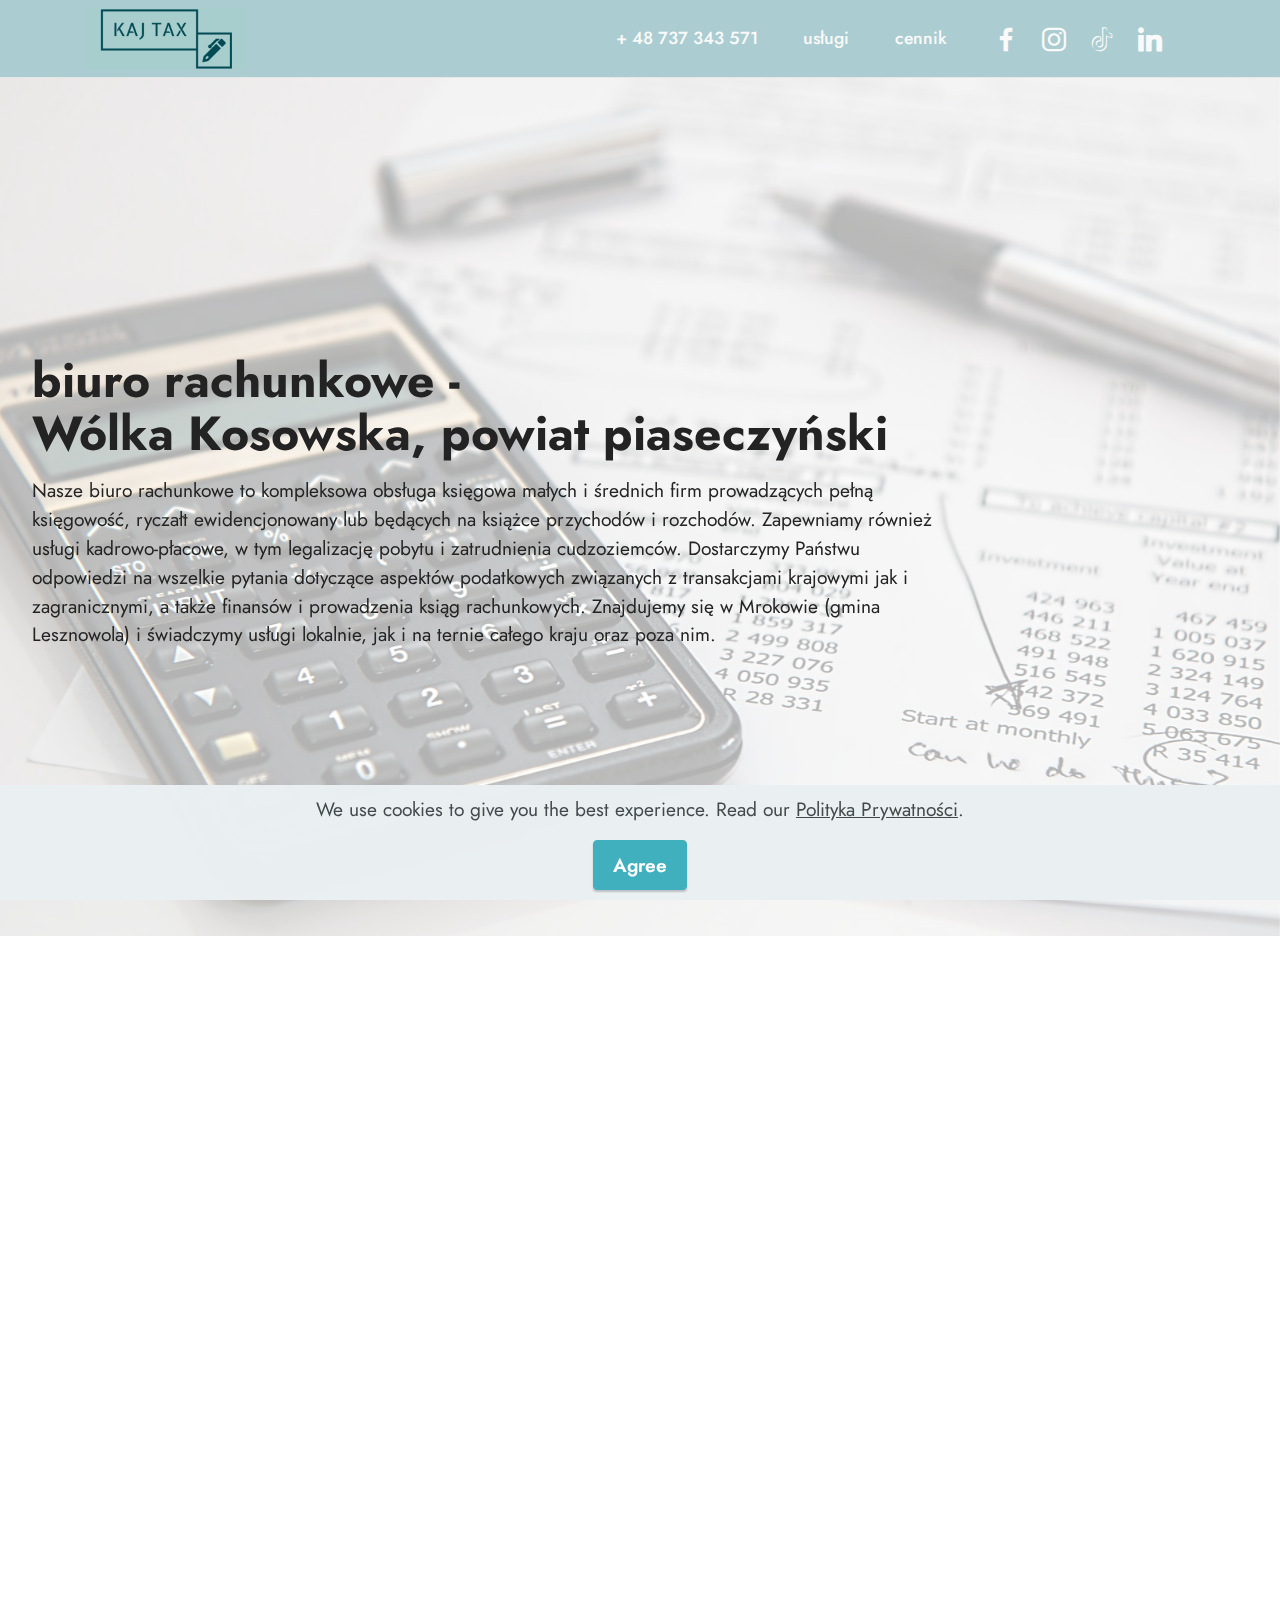
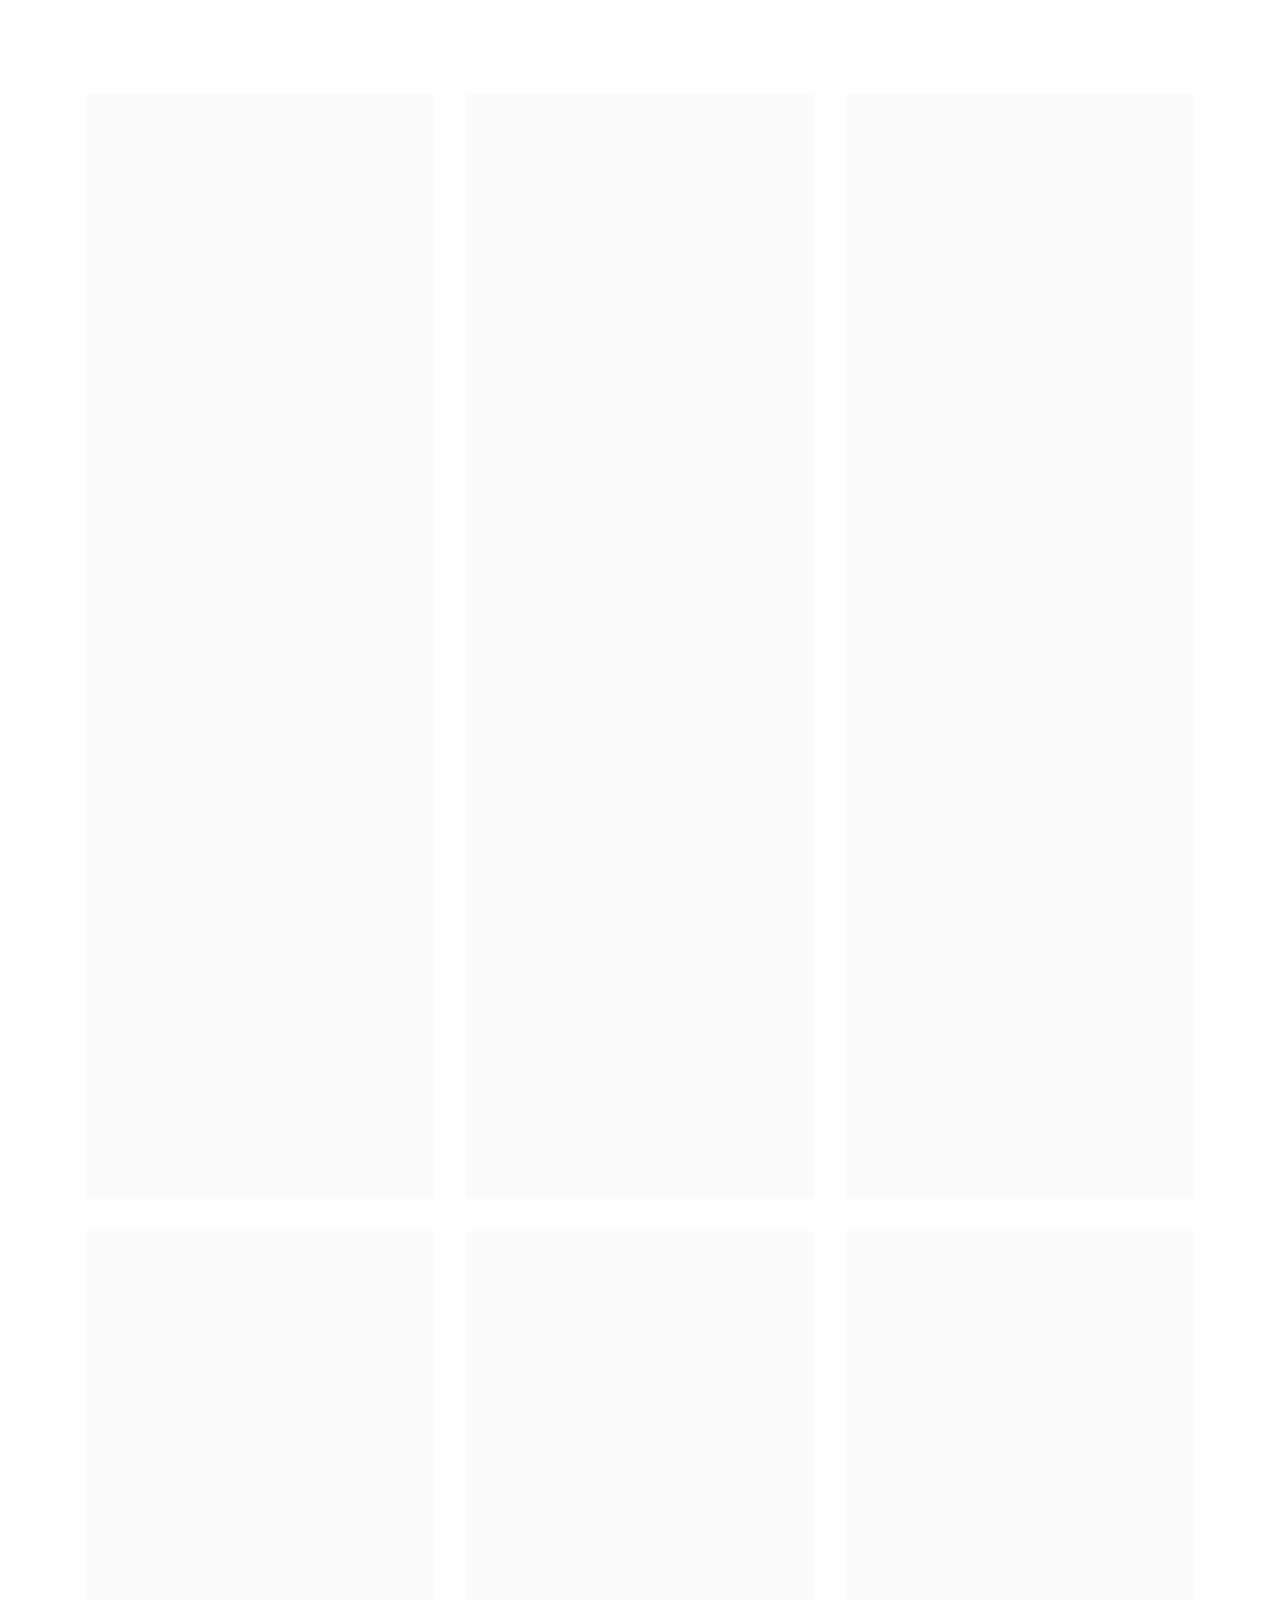
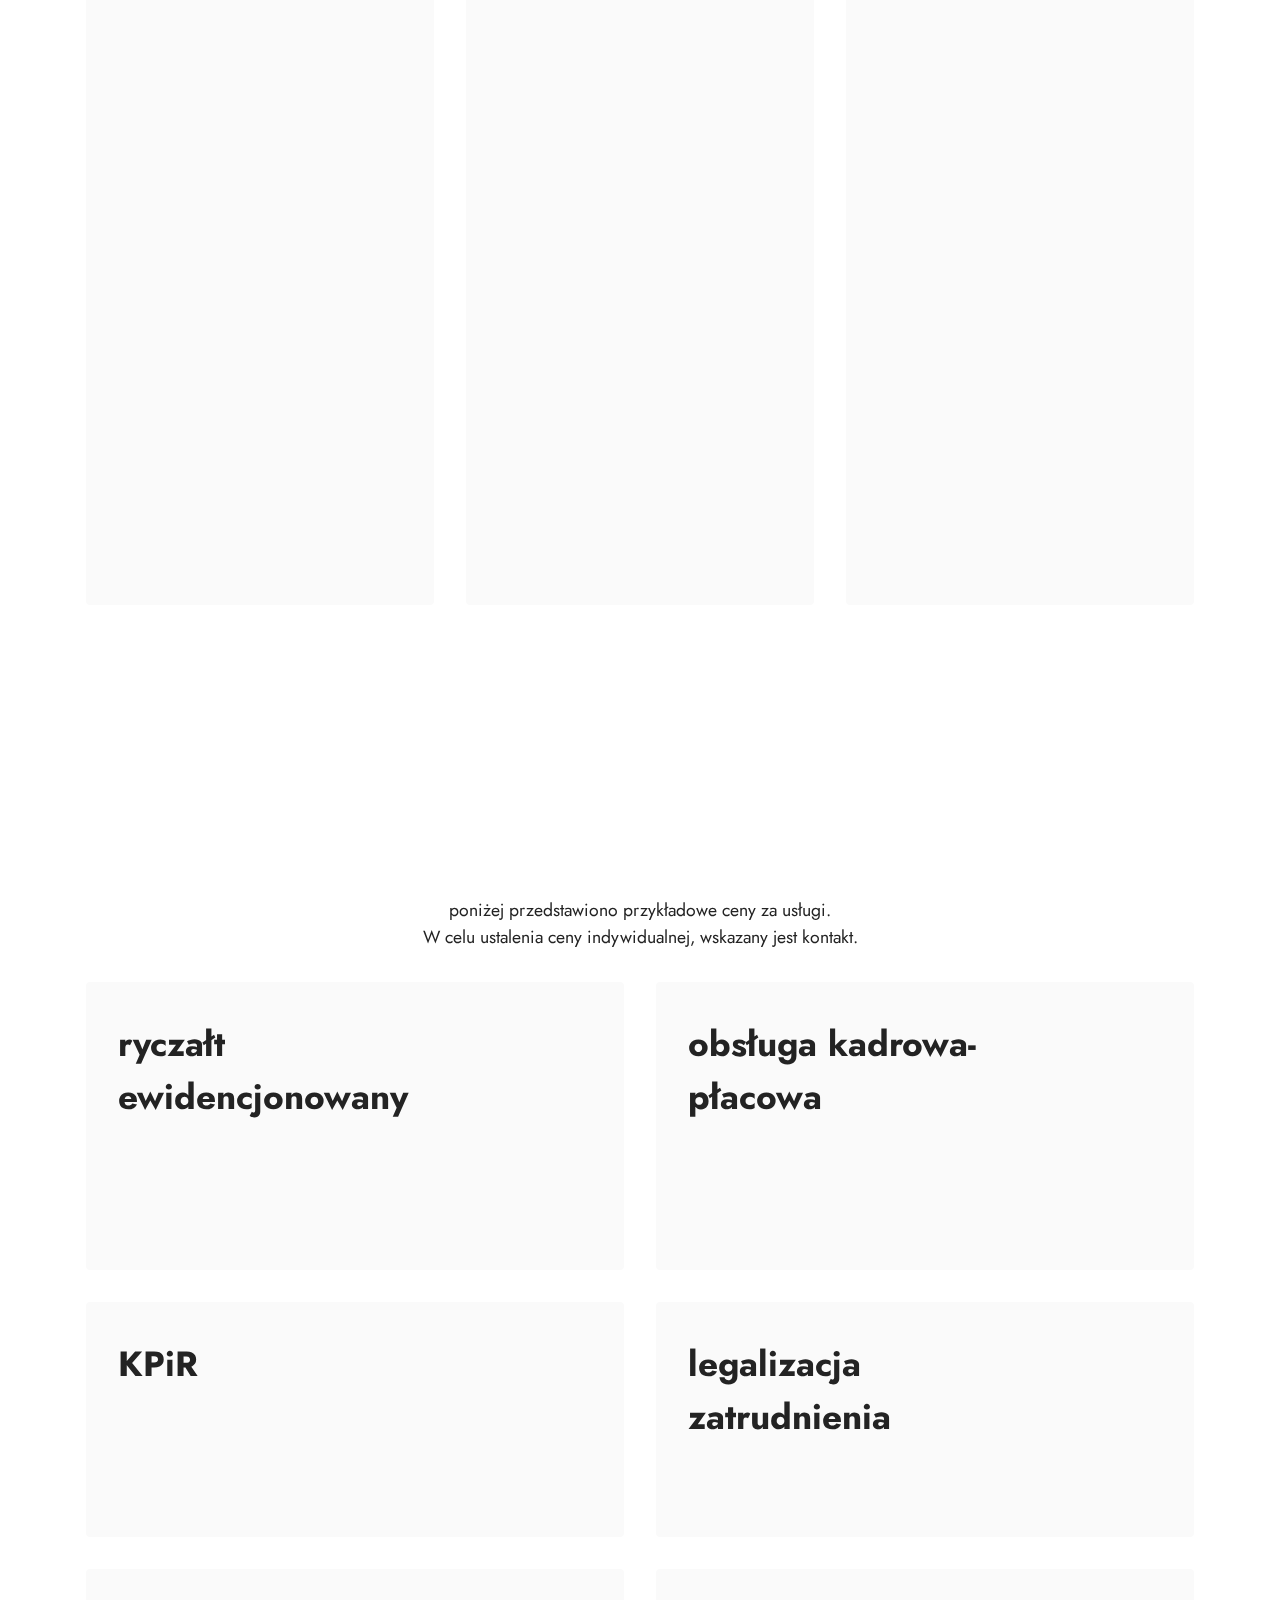
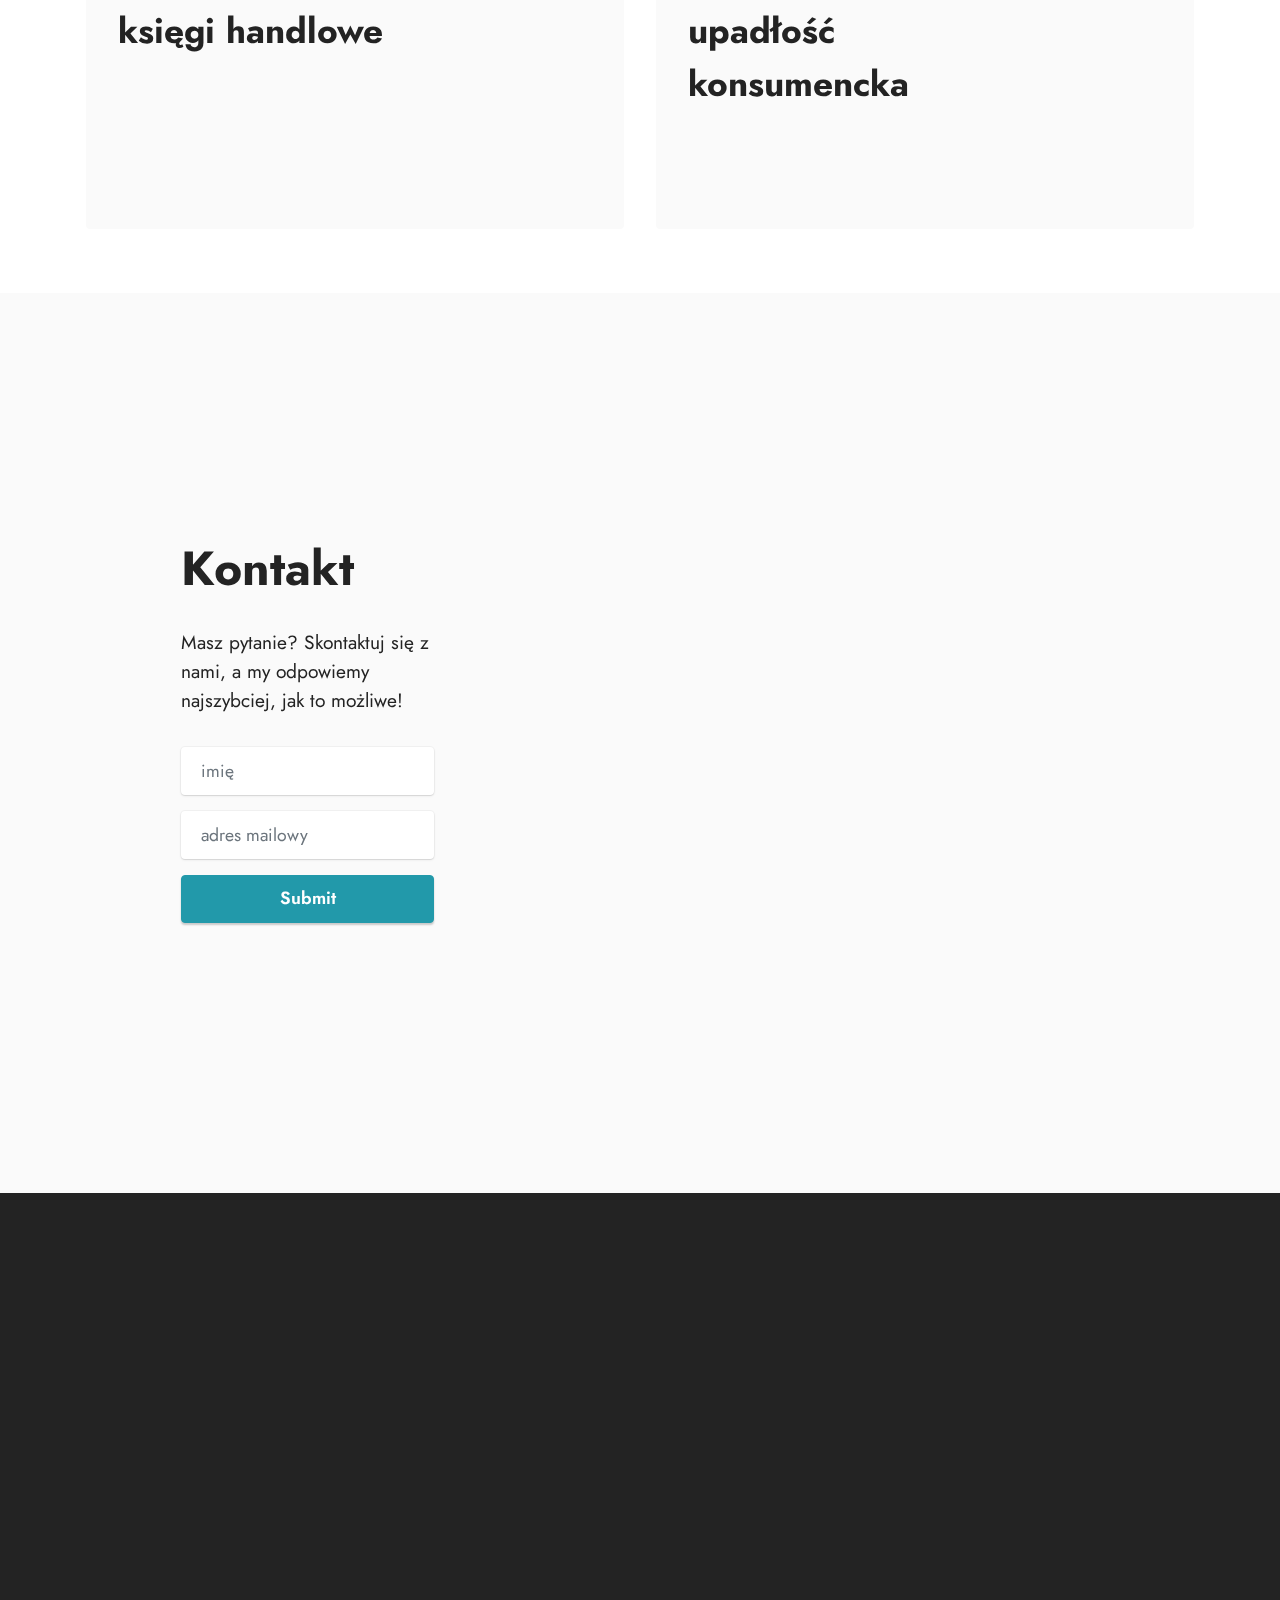
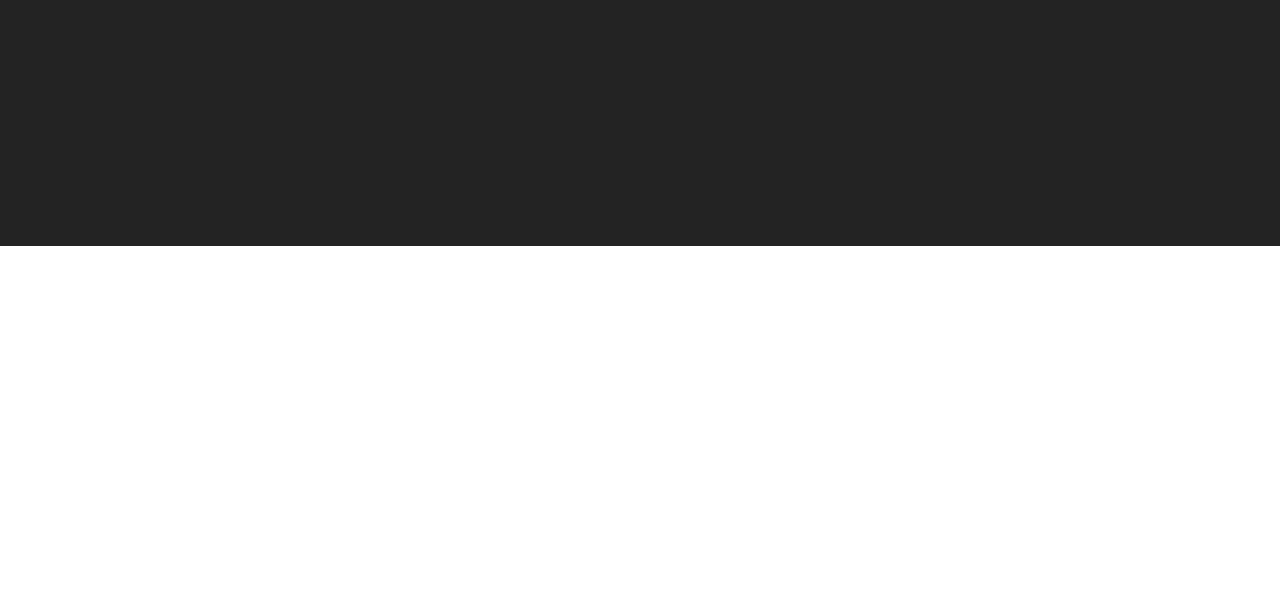
<file: index.html>
<!DOCTYPE html>
<html  >
<head>
  <!-- Site made with Mobirise Website Builder v5.5.8, https://mobirise.com -->
  <meta charset="UTF-8">
  <meta http-equiv="X-UA-Compatible" content="IE=edge">
  <meta name="generator" content="Mobirise v5.5.8, mobirise.com">
  <meta name="viewport" content="width=device-width, initial-scale=1, minimum-scale=1">
  <link rel="shortcut icon" href="assets/images/favicon-32x32.png" type="image/x-icon">
  <meta name="description" content="Nasze biuro rachunkowe to kompleksowa obsługa księgowa małych i średnich firm prowadzących pełną księgowość, ryczałt ewidencjonowany lub będących na książce przychodów i rozchodów. Zapewniamy również usługi kadrowo-płacowe, w tym legalizację pobytu i zatrudnienia cudzoziemców. Dostarczymy Państwu odpowiedzi na wszelkie pytania dotyczące aspektów podatkowych związanych z transakcjami krajowymi jak i zagranicznymi, a także finansów i prowadzenia ksiąg rachunkowych. Znajdujemy się w Mrokowie (gmina Lesznowola) i świadczymy usługi lokalnie, jak i na ternie całego kraju oraz poza nim.">
  
  
  <title>kajtax.pl</title>
  <link rel="stylesheet" href="assets/bootstrap/css/bootstrap.min.css">
  <link rel="stylesheet" href="assets/bootstrap/css/bootstrap-grid.min.css">
  <link rel="stylesheet" href="assets/bootstrap/css/bootstrap-reboot.min.css">
  <link rel="stylesheet" href="assets/parallax/jarallax.css">
  <link rel="stylesheet" href="assets/animatecss/animate.css">
  <link rel="stylesheet" href="assets/dropdown/css/style.css">
  <link rel="stylesheet" href="assets/socicon/css/styles.css">
  <link rel="stylesheet" href="assets/theme/css/style.css">
  <link rel="preload" href="https://fonts.googleapis.com/css?family=Jost:100,200,300,400,500,600,700,800,900,100i,200i,300i,400i,500i,600i,700i,800i,900i&display=swap" as="style" onload="this.onload=null;this.rel='stylesheet'">
  <noscript><link rel="stylesheet" href="https://fonts.googleapis.com/css?family=Jost:100,200,300,400,500,600,700,800,900,100i,200i,300i,400i,500i,600i,700i,800i,900i&display=swap"></noscript>
  <link rel="preload" as="style" href="assets/mobirise/css/mbr-additional.css"><link rel="stylesheet" href="assets/mobirise/css/mbr-additional.css" type="text/css">
  
  
  
  
</head>
<body>
  
  <section data-bs-version="5.1" class="menu cid-s48OLK6784" once="menu" id="menu1-h">
    
    <nav class="navbar navbar-dropdown navbar-fixed-top navbar-expand-lg">
        <div class="container">
            <div class="navbar-brand">
                <span class="navbar-logo">
                    <a href="index.html">
                        <img src="assets/images/facebook-cover-photo-1-242x92.png" alt="KAJ TAX" style="height: 3.8rem;">
                    </a>
                </span>
                
            </div>
            <button class="navbar-toggler" type="button" data-toggle="collapse" data-bs-toggle="collapse" data-target="#navbarSupportedContent" data-bs-target="#navbarSupportedContent" aria-controls="navbarNavAltMarkup" aria-expanded="false" aria-label="Toggle navigation">
                <div class="hamburger">
                    <span></span>
                    <span></span>
                    <span></span>
                    <span></span>
                </div>
            </button>
            <div class="collapse navbar-collapse" id="navbarSupportedContent">
                <ul class="navbar-nav nav-dropdown nav-right" data-app-modern-menu="true"><li class="nav-item"><a class="nav-link link text-white text-primary display-4" href="index.html#features3-v">+ 48 737 343 571</a></li><li class="nav-item"><a class="nav-link link text-white text-primary display-4" href="index.html#features3-v">usługi</a></li>
                    <li class="nav-item"><a class="nav-link link text-white text-primary display-4" href="index.html#features8-w">cennik</a></li></ul>
                <div class="icons-menu">
                    <a class="iconfont-wrapper" href="https://mobiri.se" target="_blank">
                        <span class="p-2 mbr-iconfont socicon-facebook socicon"></span>
                    </a>
                    <a class="iconfont-wrapper" href="https://mobiri.se" target="_blank">
                        <span class="p-2 mbr-iconfont socicon-instagram socicon"></span>
                    </a>
                    <a class="iconfont-wrapper" href="https://mobiri.se" target="_blank">
                        <span class="p-2 mbr-iconfont socicon-tiktok socicon"></span>
                    </a>
                    <a class="iconfont-wrapper" href="https://mobiri.se" target="_blank">
                        <span class="p-2 mbr-iconfont socicon-linkedin socicon"></span>
                    </a>
                </div>
                
            </div>
        </div>
    </nav>

</section>

<section data-bs-version="5.1" class="header2 cid-sYcjDVx93j mbr-fullscreen mbr-parallax-background" id="header2-s">

    

    <div class="mbr-overlay" style="opacity: 0.7; background-color: rgb(255, 255, 255);"></div>

    <div class="container-fluid">
        <div class="row">
            <div class="col-12 col-lg-9">
                <h1 class="mbr-section-title mbr-fonts-style mb-3 display-2"><strong>biuro rachunkowe -</strong><br><strong> Wólka Kosowska, powiat piaseczyński</strong></h1>
                
                <p class="mbr-text mbr-fonts-style display-7">Nasze biuro rachunkowe to kompleksowa obsługa księgowa małych i średnich firm prowadzących pełną księgowość, ryczałt ewidencjonowany lub będących na książce przychodów i rozchodów. Zapewniamy również usługi kadrowo-płacowe, w tym legalizację pobytu i zatrudnienia cudzoziemców. Dostarczymy Państwu odpowiedzi na wszelkie pytania dotyczące aspektów podatkowych związanych z transakcjami krajowymi jak i zagranicznymi, a także finansów i prowadzenia ksiąg rachunkowych. Znajdujemy się w Mrokowie (gmina Lesznowola) i świadczymy usługi lokalnie, jak i na ternie całego kraju oraz poza nim.</p>
                
            </div>
        </div>
    </div>
</section>

<section data-bs-version="5.1" class="content4 cid-sYckiVDtil" id="content4-t">
    
    
    <div class="container-fluid">
        <div class="row justify-content-center">
            <div class="title col-md-12 col-lg-10">
                <h3 class="mbr-section-title mbr-fonts-style align-center mb-4 display-2"><strong><em>,,Do podatków nie wystarczy umysł matematyka,</em></strong><br><strong><em> tutaj potrzebny jest filozof"</em></strong><div><strong><br></strong></div></h3>
                <h4 class="mbr-section-subtitle align-center mbr-fonts-style mb-4 display-5"><div>Albert Einstein</div></h4>
                
            </div>
        </div>
    </div>
</section>

<section data-bs-version="5.1" class="features3 cid-sYcktuM8f0" id="features3-v">
    
    
    <div class="container">
        <div class="mbr-section-head">
            <h4 class="mbr-section-title mbr-fonts-style align-center mb-0 display-2">
                <strong>usługi</strong></h4>
            <h5 class="mbr-section-subtitle mbr-fonts-style align-center mb-0 mt-2 display-7">Zapraszamy do współpracy podmioty o różnych profilach działalności oraz formach prawnych, m.in.: osoby fizyczne prowadzące działalność (tzw. JDG), lub chcące założyć działalność, spółki kapitałowe i osobowe, stowarzyszenia, fundacje, spółdzielnie socjalne.<div>
</div><div>
</div><div>
</div></h5>
        </div>
        <div class="row mt-4">
            <div class="item features-image сol-12 col-md-6 col-lg-4">
                <div class="item-wrapper">
                    <div class="item-img">
                        <img src="assets/images/mbr-815x542.jpg" alt="">
                    </div>
                    <div class="item-content">
                        <h5 class="item-title mbr-fonts-style display-7"><strong>księgowość</strong></h5>
                        
                        <p class="mbr-text mbr-fonts-style mt-3 display-7">●&nbsp;prowadzenie pełnej księgowości (księgi handlowej, tzw. KH)<br>●&nbsp;prowadzenie Podatkowej Księgi Przychodów i Rozchodów (zasady ogólne, liniówka),<br>●&nbsp;prowadzenie ewidencji przychodów (ryczałt ewidencjonowany),<br>●&nbsp;opracowanie planu kont i polityki rachunkowości,<br>●&nbsp;sporządzanie rejestrów VAT zakupu i sprzedaży,<br>●&nbsp;wyliczanie zaliczek na podatek dochodowy,<br>●&nbsp;sporządzanie i elektroniczne przesyłanie deklaracji VAT, VAT UE, PIT, CIT, NIP, PCC,<br>●&nbsp;bieżąca kontrola rozrachunków,<br>●&nbsp;sporządzanie sprawozdań finansowych,<br>●&nbsp;sporządzanie kosztorysów i rozliczanie projektów finansowanych ze środków publicznych,<br>●&nbsp;sporządzanie sprawozdań do Urzędu Statystycznego,</p>
                    </div>
                    
                </div>
            </div>
            <div class="item features-image сol-12 col-md-6 col-lg-4">
                <div class="item-wrapper">
                    <div class="item-img">
                        <img src="assets/images/mbr-815x544.jpg" alt="">
                    </div>
                    <div class="item-content">
                        <h5 class="item-title mbr-fonts-style display-7"><strong>kadry, płace</strong></h5>
                        
                        <p class="mbr-text mbr-fonts-style mt-3 display-7">●&nbsp;dokumentacji kadrowej i akt osobowych, sporządzanie list płac, <br>●&nbsp;sporządzanie indywidualnych kart wynagrodzeń oraz deklaracji PIT-11, <br>●&nbsp;sporządzanie umów o pracę, zlecenia i umów o dzieło, <br>●&nbsp;obliczanie zaliczek na podatek dochodowy od wynagrodzeń, <br>●&nbsp;obliczanie składek, sporządzanie i elektroniczne przekazywanie do ZUS deklaracji zgłoszeniowych, rozliczeniowych dla ubezpieczonych,<br>●&nbsp;sporządzanie i przekazywanie dokumentacji zasiłkowej do ZUS, <br>●&nbsp;na życzenie sporządzanie zaświadczeń o zatrudnieniu i zarobkach dla pracowników - w razie konieczności, wyprowadzanie zaległości księgowych, pomoc w uruchamianiu i likwidacji firmy&nbsp;</p>
                    </div>
                    
                </div>
            </div>
            <div class="item features-image сol-12 col-md-6 col-lg-4">
                <div class="item-wrapper">
                    <div class="item-img">
                        <img src="assets/images/mbr-1-815x544.jpg" alt="">
                    </div>
                    <div class="item-content">
                        <h5 class="item-title mbr-fonts-style display-7"><strong>doradztwo podatkowe</strong></h5>
                        
                        <p class="mbr-text mbr-fonts-style mt-3 display-7">● zakładanie spółek<br>● reprezentacja podatnika przed organami skarbowymi<br>● reprezentacja podatnika przed sądem<br>● pisanie wyjaśnień i odwołań od decyzji organów skarbowych<br>● przygotowywanie porad, opinii i wyjaśnień z zakresu zobowiązań podatkowych<br></p>
                    </div>
                    
                </div>
            </div><div class="item features-image сol-12 col-md-6 col-lg-4">
                <div class="item-wrapper">
                    <div class="item-img">
                        <img src="assets/images/legalizacja-pobytu-815x571.jpg" alt="" data-slide-to="3" data-bs-slide-to="4">
                    </div>
                    <div class="item-content">
                        <h5 class="item-title mbr-fonts-style display-7"><strong>legalizacja pobytu i pracy cudzoziemców</strong></h5>
                        
                        <p class="mbr-text mbr-fonts-style mt-3 display-7">●&nbsp; zezwolenia na pracę,<br>● oświadczenia na pracę,&nbsp;<br>● karta pobytu (pobyt czasowy lub stały),<br>●&nbsp; pomoc w rozliczeniach podatkowych cudzoziemców, PIT-y roczne,<br>●&nbsp; wymiana prawa jazdy,<br>●&nbsp; tłumaczenia przysięgłe dokumentów,<br>●&nbsp; rejestracja samochodu w Polsce,<br>●&nbsp; doradztwo oraz pomoc w zakresie zakupu nieruchomości przez cudzoziemców,<br>●&nbsp; zakładanie firm, spółek z o.o., rejestracja w KRS, (nadanie nr NIP, REGON),<br>● nadanie numeru identyfikacji podatkowej NIP i numeru PESEL.<br></p>
                    </div>
                    
                </div>
            </div><div class="item features-image сol-12 col-md-6 col-lg-4">
                <div class="item-wrapper">
                    <div class="item-img">
                        <img src="assets/images/prawo-upadociowe-1-815x545.jpeg" alt="" data-slide-to="4" data-bs-slide-to="5">
                    </div>
                    <div class="item-content">
                        <h5 class="item-title mbr-fonts-style display-7"><strong>prawo upadłościowe i restrukturyzacyjne</strong></h5>
                        
                        <p class="mbr-text mbr-fonts-style mt-3 display-7">● upadłość konsumencka,<br>● upadłość gospodarcza,<br>● postępowania restrukturyzacyjne<br>● obsługę upadłego w postępowaniu upadłościowym, w szczególności w postępowaniu z możliwością zawarcia układu,<br>● obsługę wierzyciela składającego wniosek o ogłoszenie upadłości dłużnika,&nbsp;<br>● prowadzenie postępowania, likwidacyjnego i upadłościowego.<br></p>
                    </div>
                    
                </div>
            </div><div class="item features-image сol-12 col-md-6 col-lg-4">
                <div class="item-wrapper">
                    <div class="item-img">
                        <img src="assets/images/mbr-3-815x630.jpeg" alt="" data-slide-to="5" data-bs-slide-to="6">
                    </div>
                    <div class="item-content">
                        <h5 class="item-title mbr-fonts-style display-7"><strong>audyt</strong></h5>
                        
                        <p class="mbr-text mbr-fonts-style mt-3 display-7">●  przeglądy śródroczne,<br>●  badanie planów przekształceniowych,<br>●  badanie bilansów,<br>●  nadzorowanie ksiąg i rozliczeń z Budżetem prowadzonych przez księgowych Klienta,<br>●  weryfikacja poprawności prowadzenia ksiąg Klienta przez osoby trzecie,<br>●  przeglądy sprawozdań finansowych.<br></p>
                    </div>
                    
                </div>
            </div>
        </div>
    </div>
</section>

<section data-bs-version="5.1" class="features7 cid-sYckAxwaVG" id="features8-w">
    <!---->
    
    
    <div class="container">
        <div class="row">
            <div class="title col-12">
                <h5 class="mbr-section-title mbr-fonts-style mb-3 display-2">
                    <strong>cennik</strong></h5>
                <h6 class="mbr-section-subtitle mbr-fonts-style mb-4 display-4">poniżej przedstawiono przykładowe ceny za usługi. <br>W celu ustalenia ceny indywidualnej, wskazany jest kontakt.</h6>
            </div>
            <div class="card col-12 col-md-6">
                <div class="card-wrapper">
                    <div class="top-line">
                        <h6 class="card-title mbr-fonts-style display-5">
                            <strong>ryczałt ewidencjonowany</strong></h6>
                        <p class="mbr-text cost mbr-fonts-style display-5">od 100 zł</p>
                    </div>
                    <div class="bottom-line">
                        <p class="mbr-text mbr-fonts-style display-7">do 20 dokumentów- 100 zł<br>do 40 dokumentów - 150 zł<br>do 60 dokumentów - 180 zł<br></p>
                    </div>
                </div>
            </div>
            <div class="card col-12 col-md-6">
                <div class="card-wrapper">
                    <div class="top-line">
                        <h6 class="card-title mbr-fonts-style display-5"><strong>obsługa kadrowa-płacowa</strong></h6>
                        <p class="mbr-text cost mbr-fonts-style display-5">od 20 zł</p>
                    </div>
                    <div class="bottom-line">
                        <p class="mbr-text mbr-fonts-style display-7">umowa o pracę za 1 osobę - 50 zł<br>umowa zlecenie&nbsp;za 1 osobę - 30&nbsp;zł<br>umowa o dzieło	za 1 osobę -20&nbsp;zł<br></p>
                    </div>
                </div>
            </div>
            <div class="card col-12 col-md-6">
                <div class="card-wrapper">
                    <div class="top-line">
                        <h6 class="card-title mbr-fonts-style display-5"><strong>KPiR</strong></h6>
                        <p class="mbr-text cost mbr-fonts-style display-5">od 150 zł</p>
                    </div>
                    <div class="bottom-line">
                        <p class="mbr-text mbr-fonts-style display-7">do 10 dokumentów- 150 zł
<br>do 20 dokumentów - 180 zł
<br>do 40 dokumentów - 230 zł</p>
                    </div>
                </div>
            </div>
            <div class="card col-12 col-md-6">
                <div class="card-wrapper">
                    <div class="top-line">
                        <h6 class="card-title mbr-fonts-style display-5"><strong>legalizacja zatrudnienia</strong></h6>
                        <p class="mbr-text cost mbr-fonts-style display-5">od 330 zł</p>
                    </div>
                    <div class="bottom-line">
                        <p class="mbr-text mbr-fonts-style display-7">
                            uzależniona od indywidualnego przypadku
                        </p>
                    </div>
                </div>
            </div>
            <div class="card col-12 col-md-6">
                <div class="card-wrapper">
                    <div class="top-line">
                        <h6 class="card-title mbr-fonts-style display-5"><strong>księgi handlowe</strong></h6>
                        <p class="mbr-text cost mbr-fonts-style display-5">od 550 zł</p>
                    </div>
                    <div class="bottom-line">
                        <p class="mbr-text mbr-fonts-style display-7">do 10 dokumentów- 550 zł
<br>do 20 dokumentów - 605 zł
<br>do 40 dokumentów - 700 zł</p>
                    </div>
                </div>
            </div>
            <div class="card col-12 col-md-6">
                <div class="card-wrapper">
                    <div class="top-line">
                        <h6 class="card-title mbr-fonts-style display-5">
                            <strong>upadłość konsumencka</strong></h6>
                        <p class="mbr-text cost mbr-fonts-style display-5">od 3000 zł</p>
                    </div>
                    <div class="bottom-line">
                        <p class="mbr-text mbr-fonts-style display-7">
                            uzależniona od indywidualnego przypadku, głównie wysokości zadłużenia&nbsp;</p>
                    </div>
                </div>
            </div>
            
            
            
            
            
            
        </div>
    </div>
</section>

<section data-bs-version="5.1" class="form4 cid-sYcllaRoMh mbr-fullscreen" id="form4-y">

    

    

    <div class="container">
        <div class="row content-wrapper justify-content-center">
            <div class="col-lg-3 offset-lg-1 mbr-form" data-form-type="formoid">
                <form action="https://mobirise.eu/" method="POST" class="mbr-form form-with-styler" data-form-title="Form Name"><input type="hidden" name="email" data-form-email="true" value="G7wN+eo1QIttkdt7S7l2u+V1C55Y/cZrMP894uCSeC5ptj3QdWfqStD+P4v/VZqxEg3sSpAqpQy0IBxO8R0qgvLlOYXw4hBrEq4fmT1n2w81w00db26UKf8ETbPgPxEQ">
                    <div class="row">
                        <div hidden="hidden" data-form-alert="" class="alert alert-success col-12">Thanks for filling out the form!</div>
                        <div hidden="hidden" data-form-alert-danger="" class="alert alert-danger col-12">
                            Oops...! some problem!
                        </div>
                    </div>
                    <div class="dragArea row">
                        <div class="col-lg-12 col-md-12 col-sm-12">
                            <h1 class="mbr-section-title mb-4 display-2"><strong>Kontakt</strong></h1>
                        </div>
                        <div class="col-lg-12 col-md-12 col-sm-12">
                            <p class="mbr-text mbr-fonts-style mb-4 display-7">Masz pytanie? Skontaktuj się z nami, a my odpowiemy najszybciej, jak to możliwe!</p>
                        </div>
                        <div class="col-lg-12 col-md col-12 form-group mb-3" data-for="name">
                            <input type="text" name="name" placeholder="imię" data-form-field="name" class="form-control" value="" id="name-form4-y">
                        </div>
                        <div class="col-lg-12 col-md col-12 form-group mb-3" data-for="email">
                            <input type="email" name="email" placeholder="adres mailowy" data-form-field="email" class="form-control" value="" id="email-form4-y">
                        </div>
                        <div class="col-12 col-md-auto mbr-section-btn">
                            <button type="submit" class="btn btn-secondary display-4">Submit</button>
                        </div>
                    </div>
                </form>
            </div>
            <div class="col-lg-7 offset-lg-1 col-12">
                <div class="image-wrapper">
                    <img class="w-100" src="assets/images/mbr-1476x984.jpg" alt="Mobirise">
                </div>
            </div>
        </div>
    </div>
</section>

<section data-bs-version="5.1" class="footer6 cid-sYclpDtRxo" once="footers" id="footer6-z">

    

    

    <div class="container">
        <div class="row content mbr-white">
            <div class="col-12 col-md-3 mbr-fonts-style display-7">
                <h5 class="mbr-section-subtitle mbr-fonts-style mb-2 display-7">
                    <strong>Adres:</strong></h5>
                <p class="mbr-text mbr-fonts-style display-7">ul. Marii Świątkiewicz 39<br>05-552 Mroków<br>(gmina Lesznowola,<br>powiat piaseczyński)</p> <br>
                <h5 class="mbr-section-subtitle mbr-fonts-style mb-2 mt-4 display-7">
                    <strong>Kontakt:</strong></h5>
                <p class="mbr-text mbr-fonts-style mb-4 display-7">
                    Email: biuro.kajtax@gmail.com<br>
                    Tel: (+48) 737 343 571<br>
                    Fax: +1 (0) 000 0000 002
                </p>
            </div>
            <div class="col-12 col-md-3 mbr-fonts-style display-7">
                <h5 class="mbr-section-subtitle mbr-fonts-style mb-2 display-7"></h5>
                <ul class="list mbr-fonts-style mb-4 display-4">
                    <li class="mbr-text item-wrap"><br></li>
                </ul>
                <h5 class="mbr-section-subtitle mbr-fonts-style mb-2 mt-5 display-7"></h5>
                <p class="mbr-text mbr-fonts-style mb-4 display-7"></p>
            </div>
            <div class="col-12 col-md-6">
                <div class="google-map"><iframe frameborder="0" style="border:0" src="https://www.google.com/maps/embed/v1/place?key=AIzaSyCZI5F_k6S1k46ujh0SNrapM89f7mJxd30&amp;q=ul. Marii Świątkiewicz 3905-552 Mroków" allowfullscreen=""></iframe></div>
            </div>
            <div class="col-md-6">
                <div class="social-list align-left">
                    <div class="soc-item">
                        <a href="https://twitter.com/mobirise" target="_blank">
                            <span class="socicon-twitter socicon mbr-iconfont mbr-iconfont-social"></span>
                        </a>
                    </div>
                    <div class="soc-item">
                        <a href="https://www.facebook.com/pages/Mobirise/1616226671953247" target="_blank">
                            <span class="socicon-facebook socicon mbr-iconfont mbr-iconfont-social"></span>
                        </a>
                    </div>
                    <div class="soc-item">
                        <a href="https://www.youtube.com/c/mobirise" target="_blank">
                            <span class="socicon-youtube socicon mbr-iconfont mbr-iconfont-social"></span>
                        </a>
                    </div>
                    <div class="soc-item">
                        <a href="https://instagram.com/mobirise" target="_blank">
                            <span class="socicon-instagram socicon mbr-iconfont mbr-iconfont-social"></span>
                        </a>
                    </div>
                    <div class="soc-item">
                        <a href="https://plus.google.com/u/0/+Mobirise" target="_blank">
                            <span class="socicon-googleplus socicon mbr-iconfont mbr-iconfont-social"></span>
                        </a>
                    </div>
                    <div class="soc-item">
                        <a href="https://www.behance.net/Mobirise" target="_blank">
                            <span class="socicon-behance socicon mbr-iconfont mbr-iconfont-social"></span>
                        </a>
                    </div>
                </div>
            </div>
        </div>
        <div class="footer-lower">
            <div class="media-container-row">
                <div class="col-sm-12">
                    <hr>
                </div>
            </div>
            <div class="col-sm-12 copyright pl-0">
                <p class="mbr-text mbr-fonts-style mbr-white display-7">
                    © Copyright 2025 Mobirise - All Rights Reserved
                </p>
            </div>
        </div>
    </div>
</section>

<section data-bs-version="5.1" class="share3 cid-sYclCX8Q5s" id="share3-10">
    
     
    
    

    <div class="container">
        <div class="media-container-row">
            <div class="col-12">
                <h3 class="mbr-section-title align-center mb-3 mbr-fonts-style display-2">
                    <strong>Follow Us!</strong>
                </h3>
                <div class="social-list align-center">
                   
                    <a class="iconfont-wrapper bg-facebook m-2 " target="_blank" href="https://mobiri.se">
                            <span class="socicon-facebook socicon"></span>
                        </a>
                        <a class="iconfont-wrapper bg-twitter m-2" href="https://mobiri.se" target="_blank">
                            <span class="socicon-twitter socicon"></span>
                        </a>
                        <a class="iconfont-wrapper bg-instagram m-2" href="https://mobiri.se" target="_blank">
                            <span class="socicon-instagram socicon"></span>
                        </a>
                        
                        
                        
                        
                        
                        
                        
                        
                </div>
            </div>
        </div>
    </div>
</section><section style="background-color: #fff; font-family: -apple-system, BlinkMacSystemFont, 'Segoe UI', 'Roboto', 'Helvetica Neue', Arial, sans-serif; color:#aaa; font-size:12px; padding: 0; align-items: center; display: flex;"><a href="https://mobirise.site/h" style="flex: 1 1; height: 3rem; padding-left: 1rem;"></a><p style="flex: 0 0 auto; margin:0; padding-right:1rem;">Designed with Mobirise - <a href="https://mobirise.site/k" style="color:#aaa;">Click now</a></p></section><script src="assets/bootstrap/js/bootstrap.bundle.min.js"></script>  <script src="assets/parallax/jarallax.js"></script>  <script src="assets/web/assets/cookies-alert-plugin/cookies-alert-core.js"></script>  <script src="assets/web/assets/cookies-alert-plugin/cookies-alert-script.js"></script>  <script src="assets/smoothscroll/smooth-scroll.js"></script>  <script src="assets/ytplayer/index.js"></script>  <script src="assets/dropdown/js/navbar-dropdown.js"></script>  <script src="assets/theme/js/script.js"></script>  <script src="assets/formoid/formoid.min.js"></script>  
  
  
<input name="cookieData" type="hidden" data-cookie-customDialogSelector='null' data-cookie-colorText='#424a4d' data-cookie-colorBg='rgba(234, 239, 241, 0.99)' data-cookie-textButton='Agree' data-cookie-colorButton='' data-cookie-colorLink='#424a4d' data-cookie-underlineLink='true' data-cookie-text="We use cookies to give you the best experience. Read our <a href='polityka-prywatności.html'>Polityka Prywatności</a>.">
   <div id="scrollToTop" class="scrollToTop mbr-arrow-up"><a style="text-align: center;"><i class="mbr-arrow-up-icon mbr-arrow-up-icon-cm cm-icon cm-icon-smallarrow-up"></i></a></div>
    <input name="animation" type="hidden">
  </body>
</html>
</file>
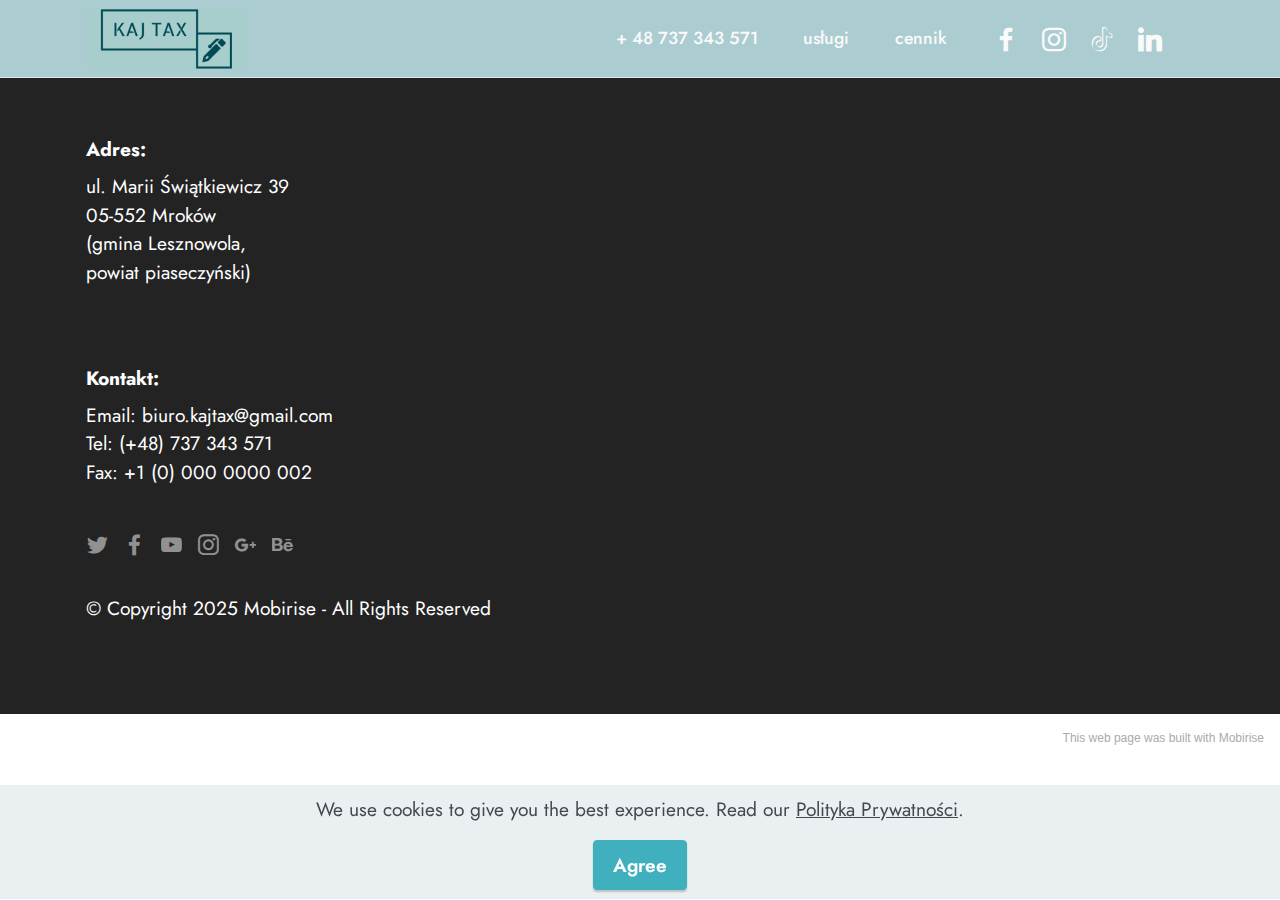
<file: polityka-prywatnosci.html>
<!DOCTYPE html>
<html  >
<head>
  <!-- Site made with Mobirise Website Builder v5.5.8, https://mobirise.com -->
  <meta charset="UTF-8">
  <meta http-equiv="X-UA-Compatible" content="IE=edge">
  <meta name="generator" content="Mobirise v5.5.8, mobirise.com">
  <meta name="viewport" content="width=device-width, initial-scale=1, minimum-scale=1">
  <link rel="shortcut icon" href="assets/images/favicon-32x32.png" type="image/x-icon">
  <meta name="description" content="">
  
  
  <title>Polityka Prywatności</title>
  <link rel="stylesheet" href="assets/bootstrap/css/bootstrap.min.css">
  <link rel="stylesheet" href="assets/bootstrap/css/bootstrap-grid.min.css">
  <link rel="stylesheet" href="assets/bootstrap/css/bootstrap-reboot.min.css">
  <link rel="stylesheet" href="assets/animatecss/animate.css">
  <link rel="stylesheet" href="assets/dropdown/css/style.css">
  <link rel="stylesheet" href="assets/socicon/css/styles.css">
  <link rel="stylesheet" href="assets/theme/css/style.css">
  <link rel="preload" href="https://fonts.googleapis.com/css?family=Jost:100,200,300,400,500,600,700,800,900,100i,200i,300i,400i,500i,600i,700i,800i,900i&display=swap" as="style" onload="this.onload=null;this.rel='stylesheet'">
  <noscript><link rel="stylesheet" href="https://fonts.googleapis.com/css?family=Jost:100,200,300,400,500,600,700,800,900,100i,200i,300i,400i,500i,600i,700i,800i,900i&display=swap"></noscript>
  <link rel="preload" as="style" href="assets/mobirise/css/mbr-additional.css"><link rel="stylesheet" href="assets/mobirise/css/mbr-additional.css" type="text/css">
  
  
  
  
</head>
<body>
  
  <section data-bs-version="5.1" class="menu cid-s48OLK6784" once="menu" id="menu1-13">
    
    <nav class="navbar navbar-dropdown navbar-fixed-top navbar-expand-lg">
        <div class="container">
            <div class="navbar-brand">
                <span class="navbar-logo">
                    <a href="index.html">
                        <img src="assets/images/facebook-cover-photo-1-242x92.png" alt="KAJ TAX" style="height: 3.8rem;">
                    </a>
                </span>
                
            </div>
            <button class="navbar-toggler" type="button" data-toggle="collapse" data-bs-toggle="collapse" data-target="#navbarSupportedContent" data-bs-target="#navbarSupportedContent" aria-controls="navbarNavAltMarkup" aria-expanded="false" aria-label="Toggle navigation">
                <div class="hamburger">
                    <span></span>
                    <span></span>
                    <span></span>
                    <span></span>
                </div>
            </button>
            <div class="collapse navbar-collapse" id="navbarSupportedContent">
                <ul class="navbar-nav nav-dropdown nav-right" data-app-modern-menu="true"><li class="nav-item"><a class="nav-link link text-white text-primary display-4" href="index.html#features3-v">+ 48 737 343 571</a></li><li class="nav-item"><a class="nav-link link text-white text-primary display-4" href="index.html#features3-v">usługi</a></li>
                    <li class="nav-item"><a class="nav-link link text-white text-primary display-4" href="index.html#features8-w">cennik</a></li></ul>
                <div class="icons-menu">
                    <a class="iconfont-wrapper" href="https://mobiri.se" target="_blank">
                        <span class="p-2 mbr-iconfont socicon-facebook socicon"></span>
                    </a>
                    <a class="iconfont-wrapper" href="https://mobiri.se" target="_blank">
                        <span class="p-2 mbr-iconfont socicon-instagram socicon"></span>
                    </a>
                    <a class="iconfont-wrapper" href="https://mobiri.se" target="_blank">
                        <span class="p-2 mbr-iconfont socicon-tiktok socicon"></span>
                    </a>
                    <a class="iconfont-wrapper" href="https://mobiri.se" target="_blank">
                        <span class="p-2 mbr-iconfont socicon-linkedin socicon"></span>
                    </a>
                </div>
                
            </div>
        </div>
    </nav>

</section>

<section data-bs-version="5.1" class="footer6 cid-sYclpDtRxo" once="footers" id="footer6-14">

    

    

    <div class="container">
        <div class="row content mbr-white">
            <div class="col-12 col-md-3 mbr-fonts-style display-7">
                <h5 class="mbr-section-subtitle mbr-fonts-style mb-2 display-7">
                    <strong>Adres:</strong></h5>
                <p class="mbr-text mbr-fonts-style display-7">ul. Marii Świątkiewicz 39<br>05-552 Mroków<br>(gmina Lesznowola,<br>powiat piaseczyński)</p> <br>
                <h5 class="mbr-section-subtitle mbr-fonts-style mb-2 mt-4 display-7">
                    <strong>Kontakt:</strong></h5>
                <p class="mbr-text mbr-fonts-style mb-4 display-7">
                    Email: biuro.kajtax@gmail.com<br>
                    Tel: (+48) 737 343 571<br>
                    Fax: +1 (0) 000 0000 002
                </p>
            </div>
            <div class="col-12 col-md-3 mbr-fonts-style display-7">
                <h5 class="mbr-section-subtitle mbr-fonts-style mb-2 display-7"></h5>
                <ul class="list mbr-fonts-style mb-4 display-4">
                    <li class="mbr-text item-wrap"><br></li>
                </ul>
                <h5 class="mbr-section-subtitle mbr-fonts-style mb-2 mt-5 display-7"></h5>
                <p class="mbr-text mbr-fonts-style mb-4 display-7"></p>
            </div>
            <div class="col-12 col-md-6">
                <div class="google-map"><iframe frameborder="0" style="border:0" src="https://www.google.com/maps/embed/v1/place?key=AIzaSyCNveGQ9bfpKFwWzQLLftrR9hNiHwdqQG8&amp;q=ul. Marii Świątkiewicz 3905-552 Mroków" allowfullscreen=""></iframe></div>
            </div>
            <div class="col-md-6">
                <div class="social-list align-left">
                    <div class="soc-item">
                        <a href="https://twitter.com/mobirise" target="_blank">
                            <span class="socicon-twitter socicon mbr-iconfont mbr-iconfont-social"></span>
                        </a>
                    </div>
                    <div class="soc-item">
                        <a href="https://www.facebook.com/pages/Mobirise/1616226671953247" target="_blank">
                            <span class="socicon-facebook socicon mbr-iconfont mbr-iconfont-social"></span>
                        </a>
                    </div>
                    <div class="soc-item">
                        <a href="https://www.youtube.com/c/mobirise" target="_blank">
                            <span class="socicon-youtube socicon mbr-iconfont mbr-iconfont-social"></span>
                        </a>
                    </div>
                    <div class="soc-item">
                        <a href="https://instagram.com/mobirise" target="_blank">
                            <span class="socicon-instagram socicon mbr-iconfont mbr-iconfont-social"></span>
                        </a>
                    </div>
                    <div class="soc-item">
                        <a href="https://plus.google.com/u/0/+Mobirise" target="_blank">
                            <span class="socicon-googleplus socicon mbr-iconfont mbr-iconfont-social"></span>
                        </a>
                    </div>
                    <div class="soc-item">
                        <a href="https://www.behance.net/Mobirise" target="_blank">
                            <span class="socicon-behance socicon mbr-iconfont mbr-iconfont-social"></span>
                        </a>
                    </div>
                </div>
            </div>
        </div>
        <div class="footer-lower">
            <div class="media-container-row">
                <div class="col-sm-12">
                    <hr>
                </div>
            </div>
            <div class="col-sm-12 copyright pl-0">
                <p class="mbr-text mbr-fonts-style mbr-white display-7">
                    © Copyright 2025 Mobirise - All Rights Reserved
                </p>
            </div>
        </div>
    </div>
</section><section style="background-color: #fff; font-family: -apple-system, BlinkMacSystemFont, 'Segoe UI', 'Roboto', 'Helvetica Neue', Arial, sans-serif; color:#aaa; font-size:12px; padding: 0; align-items: center; display: flex;"><a href="https://mobirise.site/t" style="flex: 1 1; height: 3rem; padding-left: 1rem;"></a><p style="flex: 0 0 auto; margin:0; padding-right:1rem;"><a href="https://mobirise.site/d" style="color:#aaa;">This web page</a> was built with Mobirise</p></section><script src="assets/bootstrap/js/bootstrap.bundle.min.js"></script>  <script src="assets/web/assets/cookies-alert-plugin/cookies-alert-core.js"></script>  <script src="assets/web/assets/cookies-alert-plugin/cookies-alert-script.js"></script>  <script src="assets/smoothscroll/smooth-scroll.js"></script>  <script src="assets/ytplayer/index.js"></script>  <script src="assets/dropdown/js/navbar-dropdown.js"></script>  <script src="assets/theme/js/script.js"></script>  
  
  
<input name="cookieData" type="hidden" data-cookie-customDialogSelector='null' data-cookie-colorText='#424a4d' data-cookie-colorBg='rgba(234, 239, 241, 0.99)' data-cookie-textButton='Agree' data-cookie-colorButton='' data-cookie-colorLink='#424a4d' data-cookie-underlineLink='true' data-cookie-text="We use cookies to give you the best experience. Read our <a href='polityka-prywatności.html'>Polityka Prywatności</a>.">
   <div id="scrollToTop" class="scrollToTop mbr-arrow-up"><a style="text-align: center;"><i class="mbr-arrow-up-icon mbr-arrow-up-icon-cm cm-icon cm-icon-smallarrow-up"></i></a></div>
    <input name="animation" type="hidden">
  </body>
</html>
</file>
<file: assets/parallax/jarallax.css>
.jarallax {
    position: relative;
    z-index: 0;
}
.jarallax > .jarallax-img {
    position: absolute;
    object-fit: cover;
    /* support for plugin https://github.com/bfred-it/object-fit-images */
    font-family: 'object-fit: cover;';
    top: 0;
    left: 0;
    width: 100%;
    height: 100%;
    z-index: -1;
}
</file>
<file: assets/dropdown/css/style.css>
.navbar-dropdown {
  left: 0;
  padding: 0;
  position: absolute;
  right: 0;
  top: 0;
  transition: all 0.45s ease;
  z-index: 1030;
  background: #282828; }
  .navbar-dropdown .navbar-logo {
    margin-right: 0.8rem;
    transition: margin 0.3s ease-in-out;
    vertical-align: middle; }
    .navbar-dropdown .navbar-logo img {
      height: 3.125rem;
      transition: all 0.3s ease-in-out; }
    .navbar-dropdown .navbar-logo.mbr-iconfont {
      font-size: 3.125rem;
      line-height: 3.125rem; }
  .navbar-dropdown .navbar-caption {
    font-weight: 700;
    white-space: normal;
    vertical-align: -4px;
    line-height: 3.125rem !important; }
    .navbar-dropdown .navbar-caption, .navbar-dropdown .navbar-caption:hover {
      color: inherit;
      text-decoration: none; }
  .navbar-dropdown .mbr-iconfont + .navbar-caption {
    vertical-align: -1px; }
  .navbar-dropdown.navbar-fixed-top {
    position: fixed; }
  .navbar-dropdown .navbar-brand span {
    vertical-align: -4px; }
  .navbar-dropdown.bg-color.transparent {
    background: none; }
  .navbar-dropdown.navbar-short .navbar-brand {
    padding: 0.625rem 0; }
    .navbar-dropdown.navbar-short .navbar-brand span {
      vertical-align: -1px; }
  .navbar-dropdown.navbar-short .navbar-caption {
    line-height: 2.375rem !important;
    vertical-align: -2px; }
  .navbar-dropdown.navbar-short .navbar-logo {
    margin-right: 0.5rem; }
    .navbar-dropdown.navbar-short .navbar-logo img {
      height: 2.375rem; }
    .navbar-dropdown.navbar-short .navbar-logo.mbr-iconfont {
      font-size: 2.375rem;
      line-height: 2.375rem; }
  .navbar-dropdown.navbar-short .mbr-table-cell {
    height: 3.625rem; }
  .navbar-dropdown .navbar-close {
    left: 0.6875rem;
    position: fixed;
    top: 0.75rem;
    z-index: 1000; }
  .navbar-dropdown .hamburger-icon {
    content: "";
    display: inline-block;
    vertical-align: middle;
    width: 16px;
    -webkit-box-shadow: 0 -6px 0 1px #282828,0 0 0 1px #282828,0 6px 0 1px #282828;
    -moz-box-shadow: 0 -6px 0 1px #282828,0 0 0 1px #282828,0 6px 0 1px #282828;
    box-shadow: 0 -6px 0 1px #282828,0 0 0 1px #282828,0 6px 0 1px #282828; }

.dropdown-menu .dropdown-toggle[data-toggle="dropdown-submenu"]::after {
  border-bottom: 0.35em solid transparent;
  border-left: 0.35em solid;
  border-right: 0;
  border-top: 0.35em solid transparent;
  margin-left: 0.3rem; }

.dropdown-menu .dropdown-item:focus {
  outline: 0; }

.nav-dropdown {
  font-size: 0.75rem;
  font-weight: 500;
  height: auto !important; }
  .nav-dropdown .nav-btn {
    padding-left: 1rem; }
  .nav-dropdown .link {
    margin: .667em 1.667em;
    font-weight: 500;
    padding: 0;
    transition: color .2s ease-in-out; }
    .nav-dropdown .link.dropdown-toggle {
      margin-right: 2.583em; }
      .nav-dropdown .link.dropdown-toggle::after {
        margin-left: .25rem;
        border-top: 0.35em solid;
        border-right: 0.35em solid transparent;
        border-left: 0.35em solid transparent;
        border-bottom: 0; }
      .nav-dropdown .link.dropdown-toggle[aria-expanded="true"] {
        margin: 0;
        padding: 0.667em 3.263em  0.667em 1.667em; }
  .nav-dropdown .link::after,
  .nav-dropdown .dropdown-item::after {
    color: inherit; }
  .nav-dropdown .btn {
    font-size: 0.75rem;
    font-weight: 700;
    letter-spacing: 0;
    margin-bottom: 0;
    padding-left: 1.25rem;
    padding-right: 1.25rem; }
  .nav-dropdown .dropdown-menu {
    border-radius: 0;
    border: 0;
    left: 0;
    margin: 0;
    padding-bottom: 1.25rem;
    padding-top: 1.25rem;
    position: relative; }
  .nav-dropdown .dropdown-submenu {
    margin-left: 0.125rem;
    top: 0; }
  .nav-dropdown .dropdown-item {
    font-weight: 500;
    line-height: 2;
    padding: 0.3846em 4.615em 0.3846em 1.5385em;
    position: relative;
    transition: color .2s ease-in-out, background-color .2s ease-in-out; }
    .nav-dropdown .dropdown-item::after {
      margin-top: -0.3077em;
      position: absolute;
      right: 1.1538em;
      top: 50%; }
    .nav-dropdown .dropdown-item:focus, .nav-dropdown .dropdown-item:hover {
      background: none; }

@media (max-width: 767px) {
  .nav-dropdown.navbar-toggleable-sm {
    bottom: 0;
    display: none;
    left: 0;
    overflow-x: hidden;
    position: fixed;
    top: 0;
    transform: translateX(-100%);
    -ms-transform: translateX(-100%);
    -webkit-transform: translateX(-100%);
    width: 18.75rem;
    z-index: 999; } }
.nav-dropdown.navbar-toggleable-xl {
  bottom: 0;
  display: none;
  left: 0;
  overflow-x: hidden;
  position: fixed;
  top: 0;
  transform: translateX(-100%);
  -ms-transform: translateX(-100%);
  -webkit-transform: translateX(-100%);
  width: 18.75rem;
  z-index: 999; }

.nav-dropdown-sm {
  display: block !important;
  overflow-x: hidden;
  overflow: auto;
  padding-top: 3.875rem; }
  .nav-dropdown-sm::after {
    content: "";
    display: block;
    height: 3rem;
    width: 100%; }
  .nav-dropdown-sm.collapse.in ~ .navbar-close {
    display: block !important; }
  .nav-dropdown-sm.collapsing, .nav-dropdown-sm.collapse.in {
    transform: translateX(0);
    -ms-transform: translateX(0);
    -webkit-transform: translateX(0);
    transition: all 0.25s ease-out;
    -webkit-transition: all 0.25s ease-out;
    background: #282828; }
  .nav-dropdown-sm.collapsing[aria-expanded="false"] {
    transform: translateX(-100%);
    -ms-transform: translateX(-100%);
    -webkit-transform: translateX(-100%); }
  .nav-dropdown-sm .nav-item {
    display: block;
    margin-left: 0 !important;
    padding-left: 0; }
  .nav-dropdown-sm .link,
  .nav-dropdown-sm .dropdown-item {
    border-top: 1px dotted rgba(255, 255, 255, 0.1);
    font-size: 0.8125rem;
    line-height: 1.6;
    margin: 0 !important;
    padding: 0.875rem 2.4rem 0.875rem 1.5625rem !important;
    position: relative;
    white-space: normal; }
    .nav-dropdown-sm .link:focus, .nav-dropdown-sm .link:hover,
    .nav-dropdown-sm .dropdown-item:focus,
    .nav-dropdown-sm .dropdown-item:hover {
      background: rgba(0, 0, 0, 0.2) !important;
      color: #c0a375; }
  .nav-dropdown-sm .nav-btn {
    position: relative;
    padding: 1.5625rem 1.5625rem 0 1.5625rem; }
    .nav-dropdown-sm .nav-btn::before {
      border-top: 1px dotted rgba(255, 255, 255, 0.1);
      content: "";
      left: 0;
      position: absolute;
      top: 0;
      width: 100%; }
    .nav-dropdown-sm .nav-btn + .nav-btn {
      padding-top: 0.625rem; }
      .nav-dropdown-sm .nav-btn + .nav-btn::before {
        display: none; }
  .nav-dropdown-sm .btn {
    padding: 0.625rem 0; }
  .nav-dropdown-sm .dropdown-toggle[data-toggle="dropdown-submenu"]::after {
    margin-left: .25rem;
    border-top: 0.35em solid;
    border-right: 0.35em solid transparent;
    border-left: 0.35em solid transparent;
    border-bottom: 0; }
  .nav-dropdown-sm .dropdown-toggle[data-toggle="dropdown-submenu"][aria-expanded="true"]::after {
    border-top: 0;
    border-right: 0.35em solid transparent;
    border-left: 0.35em solid transparent;
    border-bottom: 0.35em solid; }
  .nav-dropdown-sm .dropdown-menu {
    margin: 0;
    padding: 0;
    position: relative;
    top: 0;
    left: 0;
    width: 100%;
    border: 0;
    float: none;
    border-radius: 0;
    background: none; }
  .nav-dropdown-sm .dropdown-submenu {
    left: 100%;
    margin-left: 0.125rem;
    margin-top: -1.25rem;
    top: 0; }

.navbar-toggleable-sm .nav-dropdown .dropdown-menu {
  position: absolute; }

.navbar-toggleable-sm .nav-dropdown .dropdown-submenu {
  left: 100%;
  margin-left: 0.125rem;
  margin-top: -1.25rem;
  top: 0; }

.navbar-toggleable-sm.opened .nav-dropdown .dropdown-menu {
  position: relative; }

.navbar-toggleable-sm.opened .nav-dropdown .dropdown-submenu {
  left: 0;
  margin-left: 00rem;
  margin-top: 0rem;
  top: 0; }

.is-builder .nav-dropdown.collapsing {
  transition: none !important; }
</file>
<file: assets/socicon/css/styles.css>
@charset "UTF-8";

@font-face {
  font-family: 'Socicon';
  src:  url('../fonts/socicon.eot');
  src:  url('../fonts/socicon.eot?#iefix') format('embedded-opentype'),
    url('../fonts/socicon.woff2') format('woff2'),
    url('../fonts/socicon.ttf') format('truetype'),
    url('../fonts/socicon.woff') format('woff'),
    url('../fonts/socicon.svg#socicon') format('svg');
  font-weight: normal;
  font-style: normal;
  font-display: swap;
}

[data-icon]:before {
  font-family: "socicon" !important;
  content: attr(data-icon);
  font-style: normal !important;
  font-weight: normal !important;
  font-variant: normal !important;
  text-transform: none !important;
  speak: none;
  line-height: 1;
  -webkit-font-smoothing: antialiased;
  -moz-osx-font-smoothing: grayscale;
}

[class^="socicon-"], [class*=" socicon-"] {
  /* use !important to prevent issues with browser extensions that change fonts */
  font-family: 'Socicon' !important;
  speak: none;
  font-style: normal;
  font-weight: normal;
  font-variant: normal;
  text-transform: none;
  line-height: 1;

  /* Better Font Rendering =========== */
  -webkit-font-smoothing: antialiased;
  -moz-osx-font-smoothing: grayscale;
}

.socicon-eitaa:before {
  content: "\e97c";
}
.socicon-soroush:before {
  content: "\e97d";
}
.socicon-bale:before {
  content: "\e97e";
}
.socicon-zazzle:before {
  content: "\e97b";
}
.socicon-society6:before {
  content: "\e97a";
}
.socicon-redbubble:before {
  content: "\e979";
}
.socicon-avvo:before {
  content: "\e978";
}
.socicon-stitcher:before {
  content: "\e977";
}
.socicon-googlehangouts:before {
  content: "\e974";
}
.socicon-dlive:before {
  content: "\e975";
}
.socicon-vsco:before {
  content: "\e976";
}
.socicon-flipboard:before {
  content: "\e973";
}
.socicon-ubuntu:before {
  content: "\e958";
}
.socicon-artstation:before {
  content: "\e959";
}
.socicon-invision:before {
  content: "\e95a";
}
.socicon-torial:before {
  content: "\e95b";
}
.socicon-collectorz:before {
  content: "\e95c";
}
.socicon-seenthis:before {
  content: "\e95d";
}
.socicon-googleplaymusic:before {
  content: "\e95e";
}
.socicon-debian:before {
  content: "\e95f";
}
.socicon-filmfreeway:before {
  content: "\e960";
}
.socicon-gnome:before {
  content: "\e961";
}
.socicon-itchio:before {
  content: "\e962";
}
.socicon-jamendo:before {
  content: "\e963";
}
.socicon-mix:before {
  content: "\e964";
}
.socicon-sharepoint:before {
  content: "\e965";
}
.socicon-tinder:before {
  content: "\e966";
}
.socicon-windguru:before {
  content: "\e967";
}
.socicon-cdbaby:before {
  content: "\e968";
}
.socicon-elementaryos:before {
  content: "\e969";
}
.socicon-stage32:before {
  content: "\e96a";
}
.socicon-tiktok:before {
  content: "\e96b";
}
.socicon-gitter:before {
  content: "\e96c";
}
.socicon-letterboxd:before {
  content: "\e96d";
}
.socicon-threema:before {
  content: "\e96e";
}
.socicon-splice:before {
  content: "\e96f";
}
.socicon-metapop:before {
  content: "\e970";
}
.socicon-naver:before {
  content: "\e971";
}
.socicon-remote:before {
  content: "\e972";
}
.socicon-internet:before {
  content: "\e957";
}
.socicon-moddb:before {
  content: "\e94b";
}
.socicon-indiedb:before {
  content: "\e94c";
}
.socicon-traxsource:before {
  content: "\e94d";
}
.socicon-gamefor:before {
  content: "\e94e";
}
.socicon-pixiv:before {
  content: "\e94f";
}
.socicon-myanimelist:before {
  content: "\e950";
}
.socicon-blackberry:before {
  content: "\e951";
}
.socicon-wickr:before {
  content: "\e952";
}
.socicon-spip:before {
  content: "\e953";
}
.socicon-napster:before {
  content: "\e954";
}
.socicon-beatport:before {
  content: "\e955";
}
.socicon-hackerone:before {
  content: "\e956";
}
.socicon-hackernews:before {
  content: "\e946";
}
.socicon-smashwords:before {
  content: "\e947";
}
.socicon-kobo:before {
  content: "\e948";
}
.socicon-bookbub:before {
  content: "\e949";
}
.socicon-mailru:before {
  content: "\e94a";
}
.socicon-gitlab:before {
  content: "\e945";
}
.socicon-instructables:before {
  content: "\e944";
}
.socicon-portfolio:before {
  content: "\e943";
}
.socicon-codered:before {
  content: "\e940";
}
.socicon-origin:before {
  content: "\e941";
}
.socicon-nextdoor:before {
  content: "\e942";
}
.socicon-udemy:before {
  content: "\e93f";
}
.socicon-livemaster:before {
  content: "\e93e";
}
.socicon-crunchbase:before {
  content: "\e93b";
}
.socicon-homefy:before {
  content: "\e93c";
}
.socicon-calendly:before {
  content: "\e93d";
}
.socicon-realtor:before {
  content: "\e90f";
}
.socicon-tidal:before {
  content: "\e910";
}
.socicon-qobuz:before {
  content: "\e911";
}
.socicon-natgeo:before {
  content: "\e912";
}
.socicon-mastodon:before {
  content: "\e913";
}
.socicon-unsplash:before {
  content: "\e914";
}
.socicon-homeadvisor:before {
  content: "\e915";
}
.socicon-angieslist:before {
  content: "\e916";
}
.socicon-codepen:before {
  content: "\e917";
}
.socicon-slack:before {
  content: "\e918";
}
.socicon-openaigym:before {
  content: "\e919";
}
.socicon-logmein:before {
  content: "\e91a";
}
.socicon-fiverr:before {
  content: "\e91b";
}
.socicon-gotomeeting:before {
  content: "\e91c";
}
.socicon-aliexpress:before {
  content: "\e91d";
}
.socicon-guru:before {
  content: "\e91e";
}
.socicon-appstore:before {
  content: "\e91f";
}
.socicon-homes:before {
  content: "\e920";
}
.socicon-zoom:before {
  content: "\e921";
}
.socicon-alibaba:before {
  content: "\e922";
}
.socicon-craigslist:before {
  content: "\e923";
}
.socicon-wix:before {
  content: "\e924";
}
.socicon-redfin:before {
  content: "\e925";
}
.socicon-googlecalendar:before {
  content: "\e926";
}
.socicon-shopify:before {
  content: "\e927";
}
.socicon-freelancer:before {
  content: "\e928";
}
.socicon-seedrs:before {
  content: "\e929";
}
.socicon-bing:before {
  content: "\e92a";
}
.socicon-doodle:before {
  content: "\e92b";
}
.socicon-bonanza:before {
  content: "\e92c";
}
.socicon-squarespace:before {
  content: "\e92d";
}
.socicon-toptal:before {
  content: "\e92e";
}
.socicon-gust:before {
  content: "\e92f";
}
.socicon-ask:before {
  content: "\e930";
}
.socicon-trulia:before {
  content: "\e931";
}
.socicon-loomly:before {
  content: "\e932";
}
.socicon-ghost:before {
  content: "\e933";
}
.socicon-upwork:before {
  content: "\e934";
}
.socicon-fundable:before {
  content: "\e935";
}
.socicon-booking:before {
  content: "\e936";
}
.socicon-googlemaps:before {
  content: "\e937";
}
.socicon-zillow:before {
  content: "\e938";
}
.socicon-niconico:before {
  content: "\e939";
}
.socicon-toneden:before {
  content: "\e93a";
}
.socicon-augment:before {
  content: "\e908";
}
.socicon-bitbucket:before {
  content: "\e909";
}
.socicon-fyuse:before {
  content: "\e90a";
}
.socicon-yt-gaming:before {
  content: "\e90b";
}
.socicon-sketchfab:before {
  content: "\e90c";
}
.socicon-mobcrush:before {
  content: "\e90d";
}
.socicon-microsoft:before {
  content: "\e90e";
}
.socicon-pandora:before {
  content: "\e907";
}
.socicon-messenger:before {
  content: "\e906";
}
.socicon-gamewisp:before {
  content: "\e905";
}
.socicon-bloglovin:before {
  content: "\e904";
}
.socicon-tunein:before {
  content: "\e903";
}
.socicon-gamejolt:before {
  content: "\e901";
}
.socicon-trello:before {
  content: "\e902";
}
.socicon-spreadshirt:before {
  content: "\e900";
}
.socicon-500px:before {
  content: "\e000";
}
.socicon-8tracks:before {
  content: "\e001";
}
.socicon-airbnb:before {
  content: "\e002";
}
.socicon-alliance:before {
  content: "\e003";
}
.socicon-amazon:before {
  content: "\e004";
}
.socicon-amplement:before {
  content: "\e005";
}
.socicon-android:before {
  content: "\e006";
}
.socicon-angellist:before {
  content: "\e007";
}
.socicon-apple:before {
  content: "\e008";
}
.socicon-appnet:before {
  content: "\e009";
}
.socicon-baidu:before {
  content: "\e00a";
}
.socicon-bandcamp:before {
  content: "\e00b";
}
.socicon-battlenet:before {
  content: "\e00c";
}
.socicon-mixer:before {
  content: "\e00d";
}
.socicon-bebee:before {
  content: "\e00e";
}
.socicon-bebo:before {
  content: "\e00f";
}
.socicon-behance:before {
  content: "\e010";
}
.socicon-blizzard:before {
  content: "\e011";
}
.socicon-blogger:before {
  content: "\e012";
}
.socicon-buffer:before {
  content: "\e013";
}
.socicon-chrome:before {
  content: "\e014";
}
.socicon-coderwall:before {
  content: "\e015";
}
.socicon-curse:before {
  content: "\e016";
}
.socicon-dailymotion:before {
  content: "\e017";
}
.socicon-deezer:before {
  content: "\e018";
}
.socicon-delicious:before {
  content: "\e019";
}
.socicon-deviantart:before {
  content: "\e01a";
}
.socicon-diablo:before {
  content: "\e01b";
}
.socicon-digg:before {
  content: "\e01c";
}
.socicon-discord:before {
  content: "\e01d";
}
.socicon-disqus:before {
  content: "\e01e";
}
.socicon-douban:before {
  content: "\e01f";
}
.socicon-draugiem:before {
  content: "\e020";
}
.socicon-dribbble:before {
  content: "\e021";
}
.socicon-drupal:before {
  content: "\e022";
}
.socicon-ebay:before {
  content: "\e023";
}
.socicon-ello:before {
  content: "\e024";
}
.socicon-endomodo:before {
  content: "\e025";
}
.socicon-envato:before {
  content: "\e026";
}
.socicon-etsy:before {
  content: "\e027";
}
.socicon-facebook:before {
  content: "\e028";
}
.socicon-feedburner:before {
  content: "\e029";
}
.socicon-filmweb:before {
  content: "\e02a";
}
.socicon-firefox:before {
  content: "\e02b";
}
.socicon-flattr:before {
  content: "\e02c";
}
.socicon-flickr:before {
  content: "\e02d";
}
.socicon-formulr:before {
  content: "\e02e";
}
.socicon-forrst:before {
  content: "\e02f";
}
.socicon-foursquare:before {
  content: "\e030";
}
.socicon-friendfeed:before {
  content: "\e031";
}
.socicon-github:before {
  content: "\e032";
}
.socicon-goodreads:before {
  content: "\e033";
}
.socicon-google:before {
  content: "\e034";
}
.socicon-googlescholar:before {
  content: "\e035";
}
.socicon-googlegroups:before {
  content: "\e036";
}
.socicon-googlephotos:before {
  content: "\e037";
}
.socicon-googleplus:before {
  content: "\e038";
}
.socicon-grooveshark:before {
  content: "\e039";
}
.socicon-hackerrank:before {
  content: "\e03a";
}
.socicon-hearthstone:before {
  content: "\e03b";
}
.socicon-hellocoton:before {
  content: "\e03c";
}
.socicon-heroes:before {
  content: "\e03d";
}
.socicon-smashcast:before {
  content: "\e03e";
}
.socicon-horde:before {
  content: "\e03f";
}
.socicon-houzz:before {
  content: "\e040";
}
.socicon-icq:before {
  content: "\e041";
}
.socicon-identica:before {
  content: "\e042";
}
.socicon-imdb:before {
  content: "\e043";
}
.socicon-instagram:before {
  content: "\e044";
}
.socicon-issuu:before {
  content: "\e045";
}
.socicon-istock:before {
  content: "\e046";
}
.socicon-itunes:before {
  content: "\e047";
}
.socicon-keybase:before {
  content: "\e048";
}
.socicon-lanyrd:before {
  content: "\e049";
}
.socicon-lastfm:before {
  content: "\e04a";
}
.socicon-line:before {
  content: "\e04b";
}
.socicon-linkedin:before {
  content: "\e04c";
}
.socicon-livejournal:before {
  content: "\e04d";
}
.socicon-lyft:before {
  content: "\e04e";
}
.socicon-macos:before {
  content: "\e04f";
}
.socicon-mail:before {
  content: "\e050";
}
.socicon-medium:before {
  content: "\e051";
}
.socicon-meetup:before {
  content: "\e052";
}
.socicon-mixcloud:before {
  content: "\e053";
}
.socicon-modelmayhem:before {
  content: "\e054";
}
.socicon-mumble:before {
  content: "\e055";
}
.socicon-myspace:before {
  content: "\e056";
}
.socicon-newsvine:before {
  content: "\e057";
}
.socicon-nintendo:before {
  content: "\e058";
}
.socicon-npm:before {
  content: "\e059";
}
.socicon-odnoklassniki:before {
  content: "\e05a";
}
.socicon-openid:before {
  content: "\e05b";
}
.socicon-opera:before {
  content: "\e05c";
}
.socicon-outlook:before {
  content: "\e05d";
}
.socicon-overwatch:before {
  content: "\e05e";
}
.socicon-patreon:before {
  content: "\e05f";
}
.socicon-paypal:before {
  content: "\e060";
}
.socicon-periscope:before {
  content: "\e061";
}
.socicon-persona:before {
  content: "\e062";
}
.socicon-pinterest:before {
  content: "\e063";
}
.socicon-play:before {
  content: "\e064";
}
.socicon-player:before {
  content: "\e065";
}
.socicon-playstation:before {
  content: "\e066";
}
.socicon-pocket:before {
  content: "\e067";
}
.socicon-qq:before {
  content: "\e068";
}
.socicon-quora:before {
  content: "\e069";
}
.socicon-raidcall:before {
  content: "\e06a";
}
.socicon-ravelry:before {
  content: "\e06b";
}
.socicon-reddit:before {
  content: "\e06c";
}
.socicon-renren:before {
  content: "\e06d";
}
.socicon-researchgate:before {
  content: "\e06e";
}
.socicon-residentadvisor:before {
  content: "\e06f";
}
.socicon-reverbnation:before {
  content: "\e070";
}
.socicon-rss:before {
  content: "\e071";
}
.socicon-sharethis:before {
  content: "\e072";
}
.socicon-skype:before {
  content: "\e073";
}
.socicon-slideshare:before {
  content: "\e074";
}
.socicon-smugmug:before {
  content: "\e075";
}
.socicon-snapchat:before {
  content: "\e076";
}
.socicon-songkick:before {
  content: "\e077";
}
.socicon-soundcloud:before {
  content: "\e078";
}
.socicon-spotify:before {
  content: "\e079";
}
.socicon-stackexchange:before {
  content: "\e07a";
}
.socicon-stackoverflow:before {
  content: "\e07b";
}
.socicon-starcraft:before {
  content: "\e07c";
}
.socicon-stayfriends:before {
  content: "\e07d";
}
.socicon-steam:before {
  content: "\e07e";
}
.socicon-storehouse:before {
  content: "\e07f";
}
.socicon-strava:before {
  content: "\e080";
}
.socicon-streamjar:before {
  content: "\e081";
}
.socicon-stumbleupon:before {
  content: "\e082";
}
.socicon-swarm:before {
  content: "\e083";
}
.socicon-teamspeak:before {
  content: "\e084";
}
.socicon-teamviewer:before {
  content: "\e085";
}
.socicon-technorati:before {
  content: "\e086";
}
.socicon-telegram:before {
  content: "\e087";
}
.socicon-tripadvisor:before {
  content: "\e088";
}
.socicon-tripit:before {
  content: "\e089";
}
.socicon-triplej:before {
  content: "\e08a";
}
.socicon-tumblr:before {
  content: "\e08b";
}
.socicon-twitch:before {
  content: "\e08c";
}
.socicon-twitter:before {
  content: "\e08d";
}
.socicon-uber:before {
  content: "\e08e";
}
.socicon-ventrilo:before {
  content: "\e08f";
}
.socicon-viadeo:before {
  content: "\e090";
}
.socicon-viber:before {
  content: "\e091";
}
.socicon-viewbug:before {
  content: "\e092";
}
.socicon-vimeo:before {
  content: "\e093";
}
.socicon-vine:before {
  content: "\e094";
}
.socicon-vkontakte:before {
  content: "\e095";
}
.socicon-warcraft:before {
  content: "\e096";
}
.socicon-wechat:before {
  content: "\e097";
}
.socicon-weibo:before {
  content: "\e098";
}
.socicon-whatsapp:before {
  content: "\e099";
}
.socicon-wikipedia:before {
  content: "\e09a";
}
.socicon-windows:before {
  content: "\e09b";
}
.socicon-wordpress:before {
  content: "\e09c";
}
.socicon-wykop:before {
  content: "\e09d";
}
.socicon-xbox:before {
  content: "\e09e";
}
.socicon-xing:before {
  content: "\e09f";
}
.socicon-yahoo:before {
  content: "\e0a0";
}
.socicon-yammer:before {
  content: "\e0a1";
}
.socicon-yandex:before {
  content: "\e0a2";
}
.socicon-yelp:before {
  content: "\e0a3";
}
.socicon-younow:before {
  content: "\e0a4";
}
.socicon-youtube:before {
  content: "\e0a5";
}
.socicon-zapier:before {
  content: "\e0a6";
}
.socicon-zerply:before {
  content: "\e0a7";
}
.socicon-zomato:before {
  content: "\e0a8";
}
.socicon-zynga:before {
  content: "\e0a9";
}
</file>
<file: assets/theme/css/style.css>
@charset "UTF-8";
section {
  background-color: #ffffff;
}

body {
  font-style: normal;
  line-height: 1.5;
  font-weight: 400;
  color: #232323;
  position: relative;
}

button {
  background-color: transparent;
  border-color: transparent;
}

section,
.container,
.container-fluid {
  position: relative;
  word-wrap: break-word;
}

a.mbr-iconfont:hover {
  text-decoration: none;
}

.article .lead p,
.article .lead ul,
.article .lead ol,
.article .lead pre,
.article .lead blockquote {
  margin-bottom: 0;
}

a {
  font-style: normal;
  font-weight: 400;
  cursor: pointer;
}
a, a:hover {
  text-decoration: none;
}

.mbr-section-title {
  font-style: normal;
  line-height: 1.3;
}

.mbr-section-subtitle {
  line-height: 1.3;
}

.mbr-text {
  font-style: normal;
  line-height: 1.7;
}

h1,
h2,
h3,
h4,
h5,
h6,
.display-1,
.display-2,
.display-4,
.display-5,
.display-7,
span,
p,
a {
  line-height: 1;
  word-break: break-word;
  word-wrap: break-word;
  font-weight: 400;
}

b,
strong {
  font-weight: bold;
}

input:-webkit-autofill, input:-webkit-autofill:hover, input:-webkit-autofill:focus, input:-webkit-autofill:active {
  transition-delay: 9999s;
  -webkit-transition-property: background-color, color;
  transition-property: background-color, color;
}

textarea[type=hidden] {
  display: none;
}

section {
  background-position: 50% 50%;
  background-repeat: no-repeat;
  background-size: cover;
}
section .mbr-background-video,
section .mbr-background-video-preview {
  position: absolute;
  bottom: 0;
  left: 0;
  right: 0;
  top: 0;
}

.hidden {
  visibility: hidden;
}

.mbr-z-index20 {
  z-index: 20;
}

/*! Base colors */
.mbr-white {
  color: #ffffff;
}

.mbr-black {
  color: #111111;
}

.mbr-bg-white {
  background-color: #ffffff;
}

.mbr-bg-black {
  background-color: #000000;
}

/*! Text-aligns */
.align-left {
  text-align: left;
}

.align-center {
  text-align: center;
}

.align-right {
  text-align: right;
}

/*! Font-weight  */
.mbr-light {
  font-weight: 300;
}

.mbr-regular {
  font-weight: 400;
}

.mbr-semibold {
  font-weight: 500;
}

.mbr-bold {
  font-weight: 700;
}

/*! Media  */
.media-content {
  flex-basis: 100%;
}

.media-container-row {
  display: flex;
  flex-direction: row;
  flex-wrap: wrap;
  justify-content: center;
  align-content: center;
  align-items: start;
}
.media-container-row .media-size-item {
  width: 400px;
}

.media-container-column {
  display: flex;
  flex-direction: column;
  flex-wrap: wrap;
  justify-content: center;
  align-content: center;
  align-items: stretch;
}
.media-container-column > * {
  width: 100%;
}

@media (min-width: 992px) {
  .media-container-row {
    flex-wrap: nowrap;
  }
}
figure {
  margin-bottom: 0;
  overflow: hidden;
}

figure[mbr-media-size] {
  transition: width 0.1s;
}

img,
iframe {
  display: block;
  width: 100%;
}

.card {
  background-color: transparent;
  border: none;
}

.card-box {
  width: 100%;
}

.card-img {
  text-align: center;
  flex-shrink: 0;
  -webkit-flex-shrink: 0;
}

.media {
  max-width: 100%;
  margin: 0 auto;
}

.mbr-figure {
  align-self: center;
}

.media-container > div {
  max-width: 100%;
}

.mbr-figure img,
.card-img img {
  width: 100%;
}

@media (max-width: 991px) {
  .media-size-item {
    width: auto !important;
  }

  .media {
    width: auto;
  }

  .mbr-figure {
    width: 100% !important;
  }
}
/*! Buttons */
.mbr-section-btn {
  margin-left: -0.6rem;
  margin-right: -0.6rem;
  font-size: 0;
}

.btn {
  font-weight: 600;
  border-width: 1px;
  font-style: normal;
  margin: 0.6rem 0.6rem;
  white-space: normal;
  transition: all 0.2s ease-in-out;
  display: inline-flex;
  align-items: center;
  justify-content: center;
  word-break: break-word;
}

.btn-sm {
  font-weight: 600;
  letter-spacing: 0px;
  transition: all 0.3s ease-in-out;
}

.btn-md {
  font-weight: 600;
  letter-spacing: 0px;
  transition: all 0.3s ease-in-out;
}

.btn-lg {
  font-weight: 600;
  letter-spacing: 0px;
  transition: all 0.3s ease-in-out;
}

.btn-form {
  margin: 0;
}
.btn-form:hover {
  cursor: pointer;
}

nav .mbr-section-btn {
  margin-left: 0rem;
  margin-right: 0rem;
}

/*! Btn icon margin */
.btn .mbr-iconfont,
.btn.btn-sm .mbr-iconfont {
  order: 1;
  cursor: pointer;
  margin-left: 0.5rem;
  vertical-align: sub;
}

.btn.btn-md .mbr-iconfont,
.btn.btn-md .mbr-iconfont {
  margin-left: 0.8rem;
}

.mbr-regular {
  font-weight: 400;
}

.mbr-semibold {
  font-weight: 500;
}

.mbr-bold {
  font-weight: 700;
}

[type=submit] {
  -webkit-appearance: none;
}

/*! Full-screen */
.mbr-fullscreen .mbr-overlay {
  min-height: 100vh;
}

.mbr-fullscreen {
  display: flex;
  display: -moz-flex;
  display: -ms-flex;
  display: -o-flex;
  align-items: center;
  min-height: 100vh;
  padding-top: 3rem;
  padding-bottom: 3rem;
}

/*! Map */
.map {
  height: 25rem;
  position: relative;
}
.map iframe {
  width: 100%;
  height: 100%;
}

/*! Scroll to top arrow */
.mbr-arrow-up {
  bottom: 25px;
  right: 90px;
  position: fixed;
  text-align: right;
  z-index: 5000;
  color: #ffffff;
  font-size: 22px;
}

.mbr-arrow-up a {
  background: rgba(0, 0, 0, 0.2);
  border-radius: 50%;
  color: #fff;
  display: inline-block;
  height: 60px;
  width: 60px;
  border: 2px solid #fff;
  outline-style: none !important;
  position: relative;
  text-decoration: none;
  transition: all 0.3s ease-in-out;
  cursor: pointer;
  text-align: center;
}
.mbr-arrow-up a:hover {
  background-color: rgba(0, 0, 0, 0.4);
}
.mbr-arrow-up a i {
  line-height: 60px;
}

.mbr-arrow-up-icon {
  display: block;
  color: #fff;
}

.mbr-arrow-up-icon::before {
  content: "›";
  display: inline-block;
  font-family: serif;
  font-size: 22px;
  line-height: 1;
  font-style: normal;
  position: relative;
  top: 6px;
  left: -4px;
  transform: rotate(-90deg);
}

/*! Arrow Down */
.mbr-arrow {
  position: absolute;
  bottom: 45px;
  left: 50%;
  width: 60px;
  height: 60px;
  cursor: pointer;
  background-color: rgba(80, 80, 80, 0.5);
  border-radius: 50%;
  transform: translateX(-50%);
}
@media (max-width: 767px) {
  .mbr-arrow {
    display: none;
  }
}
.mbr-arrow > a {
  display: inline-block;
  text-decoration: none;
  outline-style: none;
  -webkit-animation: arrowdown 1.7s ease-in-out infinite;
          animation: arrowdown 1.7s ease-in-out infinite;
  color: #ffffff;
}
.mbr-arrow > a > i {
  position: absolute;
  top: -2px;
  left: 15px;
  font-size: 2rem;
}

#scrollToTop a i::before {
  content: "";
  position: absolute;
  display: block;
  border-bottom: 2.5px solid #fff;
  border-left: 2.5px solid #fff;
  width: 27.8%;
  height: 27.8%;
  left: 50%;
  top: 51%;
  transform: translateY(-30%) translateX(-50%) rotate(135deg);
}

@keyframes arrowdown {
  0% {
    transform: translateY(0px);
  }
  50% {
    transform: translateY(-5px);
  }
  100% {
    transform: translateY(0px);
  }
}
@-webkit-keyframes arrowdown {
  0% {
    transform: translateY(0px);
  }
  50% {
    transform: translateY(-5px);
  }
  100% {
    transform: translateY(0px);
  }
}
@media (max-width: 500px) {
  .mbr-arrow-up {
    left: 0;
    right: 0;
    text-align: center;
  }
}
/*Gradients animation*/
@keyframes gradient-animation {
  from {
    background-position: 0% 100%;
    -webkit-animation-timing-function: ease-in-out;
            animation-timing-function: ease-in-out;
  }
  to {
    background-position: 100% 0%;
    -webkit-animation-timing-function: ease-in-out;
            animation-timing-function: ease-in-out;
  }
}
@-webkit-keyframes gradient-animation {
  from {
    background-position: 0% 100%;
    -webkit-animation-timing-function: ease-in-out;
            animation-timing-function: ease-in-out;
  }
  to {
    background-position: 100% 0%;
    -webkit-animation-timing-function: ease-in-out;
            animation-timing-function: ease-in-out;
  }
}
.bg-gradient {
  background-size: 200% 200%;
  animation: gradient-animation 5s infinite alternate;
  -webkit-animation: gradient-animation 5s infinite alternate;
}

.menu .navbar-brand {
  display: -webkit-flex;
}
.menu .navbar-brand span {
  display: flex;
  display: -webkit-flex;
}
.menu .navbar-brand .navbar-caption-wrap {
  display: -webkit-flex;
}
.menu .navbar-brand .navbar-logo img {
  display: -webkit-flex;
  width: auto;
}
@media (min-width: 768px) and (max-width: 991px) {
  .menu .navbar-toggleable-sm .navbar-nav {
    display: -ms-flexbox;
  }
}
@media (max-width: 991px) {
  .menu .navbar-collapse {
    max-height: 93.5vh;
  }
  .menu .navbar-collapse.show {
    overflow: auto;
  }
}
@media (min-width: 992px) {
  .menu .navbar-nav.nav-dropdown {
    display: -webkit-flex;
  }
  .menu .navbar-toggleable-sm .navbar-collapse {
    display: -webkit-flex !important;
  }
  .menu .collapsed .navbar-collapse {
    max-height: 93.5vh;
  }
  .menu .collapsed .navbar-collapse.show {
    overflow: auto;
  }
}
@media (max-width: 767px) {
  .menu .navbar-collapse {
    max-height: 80vh;
  }
}

.nav-link .mbr-iconfont {
  margin-right: 0.5rem;
}

.navbar {
  display: -webkit-flex;
  -webkit-flex-wrap: wrap;
  -webkit-align-items: center;
  -webkit-justify-content: space-between;
}

.navbar-collapse {
  -webkit-flex-basis: 100%;
  -webkit-flex-grow: 1;
  -webkit-align-items: center;
}

.nav-dropdown .link {
  padding: 0.667em 1.667em !important;
  margin: 0 !important;
}

.nav {
  display: -webkit-flex;
  -webkit-flex-wrap: wrap;
}

.row {
  display: -webkit-flex;
  -webkit-flex-wrap: wrap;
}

.justify-content-center {
  -webkit-justify-content: center;
}

.form-inline {
  display: -webkit-flex;
}

.card-wrapper {
  -webkit-flex: 1;
}

.carousel-control {
  z-index: 10;
  display: -webkit-flex;
}

.carousel-controls {
  display: -webkit-flex;
}

.media {
  display: -webkit-flex;
}

.form-group:focus {
  outline: none;
}

.jq-selectbox__select {
  padding: 7px 0;
  position: relative;
}

.jq-selectbox__dropdown {
  overflow: hidden;
  border-radius: 10px;
  position: absolute;
  top: 100%;
  left: 0 !important;
  width: 100% !important;
}

.jq-selectbox__trigger-arrow {
  right: 0;
  transform: translateY(-50%);
}

.jq-selectbox li {
  padding: 1.07em 0.5em;
}

input[type=range] {
  padding-left: 0 !important;
  padding-right: 0 !important;
}

.modal-dialog,
.modal-content {
  height: 100%;
}

.modal-dialog .carousel-inner {
  height: calc(100vh - 1.75rem);
}
@media (max-width: 575px) {
  .modal-dialog .carousel-inner {
    height: calc(100vh - 1rem);
  }
}

.carousel-item {
  text-align: center;
}

.carousel-item img {
  margin: auto;
}

.navbar-toggler {
  align-self: flex-start;
  padding: 0.25rem 0.75rem;
  font-size: 1.25rem;
  line-height: 1;
  background: transparent;
  border: 1px solid transparent;
  border-radius: 0.25rem;
}

.navbar-toggler:focus,
.navbar-toggler:hover {
  text-decoration: none;
  box-shadow: none;
}

.navbar-toggler-icon {
  display: inline-block;
  width: 1.5em;
  height: 1.5em;
  vertical-align: middle;
  content: "";
  background: no-repeat center center;
  background-size: 100% 100%;
}

.navbar-toggler-left {
  position: absolute;
  left: 1rem;
}

.navbar-toggler-right {
  position: absolute;
  right: 1rem;
}

.card-img {
  width: auto;
}

.menu .navbar.collapsed:not(.beta-menu) {
  flex-direction: column;
}

.carousel-item.active,
.carousel-item-next,
.carousel-item-prev {
  display: flex;
}

.note-air-layout .dropup .dropdown-menu,
.note-air-layout .navbar-fixed-bottom .dropdown .dropdown-menu {
  bottom: initial !important;
}

html,
body {
  height: auto;
  min-height: 100vh;
}

.dropup .dropdown-toggle::after {
  display: none;
}

.form-asterisk {
  font-family: initial;
  position: absolute;
  top: -2px;
  font-weight: normal;
}

.form-control-label {
  position: relative;
  cursor: pointer;
  margin-bottom: 0.357em;
  padding: 0;
}

.alert {
  color: #ffffff;
  border-radius: 0;
  border: 0;
  font-size: 1.1rem;
  line-height: 1.5;
  margin-bottom: 1.875rem;
  padding: 1.25rem;
  position: relative;
  text-align: center;
}
.alert.alert-form::after {
  background-color: inherit;
  bottom: -7px;
  content: "";
  display: block;
  height: 14px;
  left: 50%;
  margin-left: -7px;
  position: absolute;
  transform: rotate(45deg);
  width: 14px;
}

.form-control {
  background-color: #ffffff;
  background-clip: border-box;
  color: #232323;
  line-height: 1rem !important;
  height: auto;
  padding: 0.6rem 1.2rem;
  transition: border-color 0.25s ease 0s;
  border: 1px solid transparent !important;
  border-radius: 4px;
  box-shadow: rgba(0, 0, 0, 0.07) 0px 1px 1px 0px, rgba(0, 0, 0, 0.07) 0px 1px 3px 0px, rgba(0, 0, 0, 0.03) 0px 0px 0px 1px;
}
.form-active .form-control:invalid {
  border-color: red;
}

form .row {
  margin-left: -0.6rem;
  margin-right: -0.6rem;
}
form .row [class*=col] {
  padding-left: 0.6rem;
  padding-right: 0.6rem;
}

form .mbr-section-btn {
  margin: 0;
  padding-left: 0.6rem;
  padding-right: 0.6rem;
}

form .btn {
  display: flex;
  padding: 0.6rem 1.2rem;
  margin: 0;
}

form .form-check-input {
  margin-top: 0.5;
}

textarea.form-control {
  line-height: 1.5rem !important;
}

.form-group {
  margin-bottom: 1.2rem;
}

.form-control,
form .btn {
  min-height: 48px;
}

.gdpr-block label span.textGDPR input[name=gdpr] {
  top: 7px;
}

.form-control:focus {
  box-shadow: none;
}

:focus {
  outline: none;
}

.mbr-overlay {
  background-color: #000;
  bottom: 0;
  left: 0;
  opacity: 0.5;
  position: absolute;
  right: 0;
  top: 0;
  z-index: 0;
  pointer-events: none;
}

blockquote {
  font-style: italic;
  padding: 3rem;
  font-size: 1.09rem;
  position: relative;
  border-left: 3px solid;
}

ul,
ol,
pre,
blockquote {
  margin-bottom: 2.3125rem;
}

.mt-4 {
  margin-top: 2rem !important;
}

.mb-4 {
  margin-bottom: 2rem !important;
}

@media (min-width: 992px) {
  .container {
    padding-left: 16px;
    padding-right: 16px;
  }

  .row {
    margin-left: -16px;
    margin-right: -16px;
  }
  .row > [class*=col] {
    padding-left: 16px;
    padding-right: 16px;
  }
}
@media (min-width: 768px) {
  .container-fluid {
    padding-left: 32px;
    padding-right: 32px;
  }
}
@media (min-width: 768px) and (max-width: 991px) {
  .mbr-container {
    padding-left: 32px;
    padding-right: 32px;
  }
}
@media (max-width: 767px) {
  .mbr-container {
    padding-left: 16px;
    padding-right: 16px;
  }
}
.card-wrapper,
.item-wrapper {
  overflow: hidden;
}

.app-video-wrapper > img {
  opacity: 1;
}

.item {
  position: relative;
}

.dropdown-menu .dropdown-menu {
  left: 100%;
}

.dropdown-item + .dropdown-menu {
  display: none;
}

.dropdown-item:hover + .dropdown-menu,
.dropdown-menu:hover {
  display: block;
}

@media (min-aspect-ratio: 16/9) {
  .mbr-video-foreground {
    height: 300% !important;
    top: -100% !important;
  }
}
@media (max-aspect-ratio: 16/9) {
  .mbr-video-foreground {
    width: 300% !important;
    left: -100% !important;
  }
}.engine {
	position: absolute;
	text-indent: -2400px;
	text-align: center;
	padding: 0;
	top: 0;
	left: -2400px;
}
</file>
<file: assets/mobirise/css/mbr-additional.css>
body {
  font-family: Jost;
}
.display-1 {
  font-family: 'Jost', sans-serif;
  font-size: 4.6rem;
  line-height: 1.1;
}
.display-1 > .mbr-iconfont {
  font-size: 5.75rem;
}
.display-2 {
  font-family: 'Jost', sans-serif;
  font-size: 3rem;
  line-height: 1.1;
}
.display-2 > .mbr-iconfont {
  font-size: 3.75rem;
}
.display-4 {
  font-family: 'Jost', sans-serif;
  font-size: 1.1rem;
  line-height: 1.5;
}
.display-4 > .mbr-iconfont {
  font-size: 1.375rem;
}
.display-5 {
  font-family: 'Jost', sans-serif;
  font-size: 2.2rem;
  line-height: 1.5;
}
.display-5 > .mbr-iconfont {
  font-size: 2.75rem;
}
.display-7 {
  font-family: 'Jost', sans-serif;
  font-size: 1.2rem;
  line-height: 1.5;
}
.display-7 > .mbr-iconfont {
  font-size: 1.5rem;
}
/* ---- Fluid typography for mobile devices ---- */
/* 1.4 - font scale ratio ( bootstrap == 1.42857 ) */
/* 100vw - current viewport width */
/* (48 - 20)  48 == 48rem == 768px, 20 == 20rem == 320px(minimal supported viewport) */
/* 0.65 - min scale variable, may vary */
@media (max-width: 992px) {
  .display-1 {
    font-size: 3.68rem;
  }
}
@media (max-width: 768px) {
  .display-1 {
    font-size: 3.22rem;
    font-size: calc( 2.26rem + (4.6 - 2.26) * ((100vw - 20rem) / (48 - 20)));
    line-height: calc( 1.1 * (2.26rem + (4.6 - 2.26) * ((100vw - 20rem) / (48 - 20))));
  }
  .display-2 {
    font-size: 2.4rem;
    font-size: calc( 1.7rem + (3 - 1.7) * ((100vw - 20rem) / (48 - 20)));
    line-height: calc( 1.3 * (1.7rem + (3 - 1.7) * ((100vw - 20rem) / (48 - 20))));
  }
  .display-4 {
    font-size: 0.88rem;
    font-size: calc( 1.0350000000000001rem + (1.1 - 1.0350000000000001) * ((100vw - 20rem) / (48 - 20)));
    line-height: calc( 1.4 * (1.0350000000000001rem + (1.1 - 1.0350000000000001) * ((100vw - 20rem) / (48 - 20))));
  }
  .display-5 {
    font-size: 1.76rem;
    font-size: calc( 1.42rem + (2.2 - 1.42) * ((100vw - 20rem) / (48 - 20)));
    line-height: calc( 1.4 * (1.42rem + (2.2 - 1.42) * ((100vw - 20rem) / (48 - 20))));
  }
  .display-7 {
    font-size: 0.96rem;
    font-size: calc( 1.07rem + (1.2 - 1.07) * ((100vw - 20rem) / (48 - 20)));
    line-height: calc( 1.4 * (1.07rem + (1.2 - 1.07) * ((100vw - 20rem) / (48 - 20))));
  }
}
/* Buttons */
.btn {
  padding: 0.6rem 1.2rem;
  border-radius: 4px;
}
.btn-sm {
  padding: 0.6rem 1.2rem;
  border-radius: 4px;
}
.btn-md {
  padding: 0.6rem 1.2rem;
  border-radius: 4px;
}
.btn-lg {
  padding: 1rem 2.6rem;
  border-radius: 4px;
}
.bg-primary {
  background-color: #40b0bf !important;
}
.bg-success {
  background-color: #40b0bf !important;
}
.bg-info {
  background-color: #47b5ed !important;
}
.bg-warning {
  background-color: #ffffff !important;
}
.bg-danger {
  background-color: #8caff0 !important;
}
.btn-primary,
.btn-primary:active {
  background-color: #40b0bf !important;
  border-color: #40b0bf !important;
  color: #ffffff !important;
  box-shadow: 0 2px 2px 0 rgba(0, 0, 0, 0.2);
}
.btn-primary:hover,
.btn-primary:focus,
.btn-primary.focus,
.btn-primary.active {
  color: #ffffff !important;
  background-color: #2a747e !important;
  border-color: #2a747e !important;
  box-shadow: 0 2px 5px 0 rgba(0, 0, 0, 0.2);
}
.btn-primary.disabled,
.btn-primary:disabled {
  color: #ffffff !important;
  background-color: #2a747e !important;
  border-color: #2a747e !important;
}
.btn-secondary,
.btn-secondary:active {
  background-color: #2299aa !important;
  border-color: #2299aa !important;
  color: #ffffff !important;
  box-shadow: 0 2px 2px 0 rgba(0, 0, 0, 0.2);
}
.btn-secondary:hover,
.btn-secondary:focus,
.btn-secondary.focus,
.btn-secondary.active {
  color: #ffffff !important;
  background-color: #145862 !important;
  border-color: #145862 !important;
  box-shadow: 0 2px 5px 0 rgba(0, 0, 0, 0.2);
}
.btn-secondary.disabled,
.btn-secondary:disabled {
  color: #ffffff !important;
  background-color: #145862 !important;
  border-color: #145862 !important;
}
.btn-info,
.btn-info:active {
  background-color: #47b5ed !important;
  border-color: #47b5ed !important;
  color: #ffffff !important;
  box-shadow: 0 2px 2px 0 rgba(0, 0, 0, 0.2);
}
.btn-info:hover,
.btn-info:focus,
.btn-info.focus,
.btn-info.active {
  color: #ffffff !important;
  background-color: #148cca !important;
  border-color: #148cca !important;
  box-shadow: 0 2px 5px 0 rgba(0, 0, 0, 0.2);
}
.btn-info.disabled,
.btn-info:disabled {
  color: #ffffff !important;
  background-color: #148cca !important;
  border-color: #148cca !important;
}
.btn-success,
.btn-success:active {
  background-color: #40b0bf !important;
  border-color: #40b0bf !important;
  color: #ffffff !important;
  box-shadow: 0 2px 2px 0 rgba(0, 0, 0, 0.2);
}
.btn-success:hover,
.btn-success:focus,
.btn-success.focus,
.btn-success.active {
  color: #ffffff !important;
  background-color: #2a747e !important;
  border-color: #2a747e !important;
  box-shadow: 0 2px 5px 0 rgba(0, 0, 0, 0.2);
}
.btn-success.disabled,
.btn-success:disabled {
  color: #ffffff !important;
  background-color: #2a747e !important;
  border-color: #2a747e !important;
}
.btn-warning,
.btn-warning:active {
  background-color: #ffffff !important;
  border-color: #ffffff !important;
  color: #808080 !important;
  box-shadow: 0 2px 2px 0 rgba(0, 0, 0, 0.2);
}
.btn-warning:hover,
.btn-warning:focus,
.btn-warning.focus,
.btn-warning.active {
  color: #545454 !important;
  background-color: #d4d4d4 !important;
  border-color: #d4d4d4 !important;
  box-shadow: 0 2px 5px 0 rgba(0, 0, 0, 0.2);
}
.btn-warning.disabled,
.btn-warning:disabled {
  color: #808080 !important;
  background-color: #d4d4d4 !important;
  border-color: #d4d4d4 !important;
}
.btn-danger,
.btn-danger:active {
  background-color: #8caff0 !important;
  border-color: #8caff0 !important;
  color: #ffffff !important;
  box-shadow: 0 2px 2px 0 rgba(0, 0, 0, 0.2);
}
.btn-danger:hover,
.btn-danger:focus,
.btn-danger.focus,
.btn-danger.active {
  color: #ffffff !important;
  background-color: #3f7ae6 !important;
  border-color: #3f7ae6 !important;
  box-shadow: 0 2px 5px 0 rgba(0, 0, 0, 0.2);
}
.btn-danger.disabled,
.btn-danger:disabled {
  color: #ffffff !important;
  background-color: #3f7ae6 !important;
  border-color: #3f7ae6 !important;
}
.btn-white,
.btn-white:active {
  background-color: #fafafa !important;
  border-color: #fafafa !important;
  color: #7a7a7a !important;
  box-shadow: 0 2px 2px 0 rgba(0, 0, 0, 0.2);
}
.btn-white:hover,
.btn-white:focus,
.btn-white.focus,
.btn-white.active {
  color: #4f4f4f !important;
  background-color: #cfcfcf !important;
  border-color: #cfcfcf !important;
  box-shadow: 0 2px 5px 0 rgba(0, 0, 0, 0.2);
}
.btn-white.disabled,
.btn-white:disabled {
  color: #7a7a7a !important;
  background-color: #cfcfcf !important;
  border-color: #cfcfcf !important;
}
.btn-black,
.btn-black:active {
  background-color: #232323 !important;
  border-color: #232323 !important;
  color: #ffffff !important;
  box-shadow: 0 2px 2px 0 rgba(0, 0, 0, 0.2);
}
.btn-black:hover,
.btn-black:focus,
.btn-black.focus,
.btn-black.active {
  color: #ffffff !important;
  background-color: #000000 !important;
  border-color: #000000 !important;
  box-shadow: 0 2px 5px 0 rgba(0, 0, 0, 0.2);
}
.btn-black.disabled,
.btn-black:disabled {
  color: #ffffff !important;
  background-color: #000000 !important;
  border-color: #000000 !important;
}
.btn-primary-outline,
.btn-primary-outline:active {
  background-color: transparent !important;
  border-color: transparent;
  color: #40b0bf;
}
.btn-primary-outline:hover,
.btn-primary-outline:focus,
.btn-primary-outline.focus,
.btn-primary-outline.active {
  color: #2a747e !important;
  background-color: transparent!important;
  border-color: transparent!important;
  box-shadow: none!important;
}
.btn-primary-outline.disabled,
.btn-primary-outline:disabled {
  color: #ffffff !important;
  background-color: #40b0bf !important;
  border-color: #40b0bf !important;
}
.btn-secondary-outline,
.btn-secondary-outline:active {
  background-color: transparent !important;
  border-color: transparent;
  color: #2299aa;
}
.btn-secondary-outline:hover,
.btn-secondary-outline:focus,
.btn-secondary-outline.focus,
.btn-secondary-outline.active {
  color: #145862 !important;
  background-color: transparent!important;
  border-color: transparent!important;
  box-shadow: none!important;
}
.btn-secondary-outline.disabled,
.btn-secondary-outline:disabled {
  color: #ffffff !important;
  background-color: #2299aa !important;
  border-color: #2299aa !important;
}
.btn-info-outline,
.btn-info-outline:active {
  background-color: transparent !important;
  border-color: transparent;
  color: #47b5ed;
}
.btn-info-outline:hover,
.btn-info-outline:focus,
.btn-info-outline.focus,
.btn-info-outline.active {
  color: #148cca !important;
  background-color: transparent!important;
  border-color: transparent!important;
  box-shadow: none!important;
}
.btn-info-outline.disabled,
.btn-info-outline:disabled {
  color: #ffffff !important;
  background-color: #47b5ed !important;
  border-color: #47b5ed !important;
}
.btn-success-outline,
.btn-success-outline:active {
  background-color: transparent !important;
  border-color: transparent;
  color: #40b0bf;
}
.btn-success-outline:hover,
.btn-success-outline:focus,
.btn-success-outline.focus,
.btn-success-outline.active {
  color: #2a747e !important;
  background-color: transparent!important;
  border-color: transparent!important;
  box-shadow: none!important;
}
.btn-success-outline.disabled,
.btn-success-outline:disabled {
  color: #ffffff !important;
  background-color: #40b0bf !important;
  border-color: #40b0bf !important;
}
.btn-warning-outline,
.btn-warning-outline:active {
  background-color: transparent !important;
  border-color: transparent;
  color: #ffffff;
}
.btn-warning-outline:hover,
.btn-warning-outline:focus,
.btn-warning-outline.focus,
.btn-warning-outline.active {
  color: #d4d4d4 !important;
  background-color: transparent!important;
  border-color: transparent!important;
  box-shadow: none!important;
}
.btn-warning-outline.disabled,
.btn-warning-outline:disabled {
  color: #808080 !important;
  background-color: #ffffff !important;
  border-color: #ffffff !important;
}
.btn-danger-outline,
.btn-danger-outline:active {
  background-color: transparent !important;
  border-color: transparent;
  color: #8caff0;
}
.btn-danger-outline:hover,
.btn-danger-outline:focus,
.btn-danger-outline.focus,
.btn-danger-outline.active {
  color: #3f7ae6 !important;
  background-color: transparent!important;
  border-color: transparent!important;
  box-shadow: none!important;
}
.btn-danger-outline.disabled,
.btn-danger-outline:disabled {
  color: #ffffff !important;
  background-color: #8caff0 !important;
  border-color: #8caff0 !important;
}
.btn-black-outline,
.btn-black-outline:active {
  background-color: transparent !important;
  border-color: transparent;
  color: #232323;
}
.btn-black-outline:hover,
.btn-black-outline:focus,
.btn-black-outline.focus,
.btn-black-outline.active {
  color: #000000 !important;
  background-color: transparent!important;
  border-color: transparent!important;
  box-shadow: none!important;
}
.btn-black-outline.disabled,
.btn-black-outline:disabled {
  color: #ffffff !important;
  background-color: #232323 !important;
  border-color: #232323 !important;
}
.btn-white-outline,
.btn-white-outline:active {
  background-color: transparent !important;
  border-color: transparent;
  color: #fafafa;
}
.btn-white-outline:hover,
.btn-white-outline:focus,
.btn-white-outline.focus,
.btn-white-outline.active {
  color: #cfcfcf !important;
  background-color: transparent!important;
  border-color: transparent!important;
  box-shadow: none!important;
}
.btn-white-outline.disabled,
.btn-white-outline:disabled {
  color: #7a7a7a !important;
  background-color: #fafafa !important;
  border-color: #fafafa !important;
}
.text-primary {
  color: #40b0bf !important;
}
.text-secondary {
  color: #2299aa !important;
}
.text-success {
  color: #40b0bf !important;
}
.text-info {
  color: #47b5ed !important;
}
.text-warning {
  color: #ffffff !important;
}
.text-danger {
  color: #8caff0 !important;
}
.text-white {
  color: #fafafa !important;
}
.text-black {
  color: #232323 !important;
}
a.text-primary:hover,
a.text-primary:focus,
a.text-primary.active {
  color: #266a73 !important;
}
a.text-secondary:hover,
a.text-secondary:focus,
a.text-secondary.active {
  color: #114c55 !important;
}
a.text-success:hover,
a.text-success:focus,
a.text-success.active {
  color: #266a73 !important;
}
a.text-info:hover,
a.text-info:focus,
a.text-info.active {
  color: #1283bc !important;
}
a.text-warning:hover,
a.text-warning:focus,
a.text-warning.active {
  color: #cccccc !important;
}
a.text-danger:hover,
a.text-danger:focus,
a.text-danger.active {
  color: #3270e4 !important;
}
a.text-white:hover,
a.text-white:focus,
a.text-white.active {
  color: #c7c7c7 !important;
}
a.text-black:hover,
a.text-black:focus,
a.text-black.active {
  color: #000000 !important;
}
a[class*="text-"]:not(.nav-link):not(.dropdown-item):not([role]):not(.navbar-caption) {
  position: relative;
  background-image: transparent;
  background-size: 10000px 2px;
  background-repeat: no-repeat;
  background-position: 0px 1.2em;
  background-position: -10000px 1.2em;
}
a[class*="text-"]:not(.nav-link):not(.dropdown-item):not([role]):not(.navbar-caption):hover {
  transition: background-position 2s ease-in-out;
  background-image: linear-gradient(currentColor 50%, currentColor 50%);
  background-position: 0px 1.2em;
}
.nav-tabs .nav-link.active {
  color: #40b0bf;
}
.nav-tabs .nav-link:not(.active) {
  color: #232323;
}
.alert-success {
  background-color: #70c770;
}
.alert-info {
  background-color: #47b5ed;
}
.alert-warning {
  background-color: #ffffff;
}
.alert-danger {
  background-color: #8caff0;
}
.mbr-gallery-filter li.active .btn {
  background-color: #40b0bf;
  border-color: #40b0bf;
  color: #ffffff;
}
.mbr-gallery-filter li.active .btn:focus {
  box-shadow: none;
}
a,
a:hover {
  color: #40b0bf;
}
.mbr-plan-header.bg-primary .mbr-plan-subtitle,
.mbr-plan-header.bg-primary .mbr-plan-price-desc {
  color: #a0d8df;
}
.mbr-plan-header.bg-success .mbr-plan-subtitle,
.mbr-plan-header.bg-success .mbr-plan-price-desc {
  color: #a0d8df;
}
.mbr-plan-header.bg-info .mbr-plan-subtitle,
.mbr-plan-header.bg-info .mbr-plan-price-desc {
  color: #ffffff;
}
.mbr-plan-header.bg-warning .mbr-plan-subtitle,
.mbr-plan-header.bg-warning .mbr-plan-price-desc {
  color: #ffffff;
}
.mbr-plan-header.bg-danger .mbr-plan-subtitle,
.mbr-plan-header.bg-danger .mbr-plan-price-desc {
  color: #ffffff;
}
/* Scroll to top button*/
.form-control {
  font-family: 'Jost', sans-serif;
  font-size: 1.1rem;
  line-height: 1.5;
  font-weight: 400;
}
.form-control > .mbr-iconfont {
  font-size: 1.375rem;
}
.form-control:hover,
.form-control:focus {
  box-shadow: rgba(0, 0, 0, 0.07) 0px 1px 1px 0px, rgba(0, 0, 0, 0.07) 0px 1px 3px 0px, rgba(0, 0, 0, 0.03) 0px 0px 0px 1px;
  border-color: #40b0bf !important;
}
.form-control:-webkit-input-placeholder {
  font-family: 'Jost', sans-serif;
  font-size: 1.1rem;
  line-height: 1.5;
  font-weight: 400;
}
.form-control:-webkit-input-placeholder > .mbr-iconfont {
  font-size: 1.375rem;
}
blockquote {
  border-color: #40b0bf;
}
/* Forms */
.jq-selectbox li:hover,
.jq-selectbox li.selected {
  background-color: #40b0bf;
  color: #ffffff;
}
.jq-number__spin {
  transition: 0.25s ease;
}
.jq-number__spin:hover {
  border-color: #40b0bf;
}
.jq-selectbox .jq-selectbox__trigger-arrow,
.jq-number__spin.minus:after,
.jq-number__spin.plus:after {
  transition: 0.4s;
  border-top-color: #353535;
  border-bottom-color: #353535;
}
.jq-selectbox:hover .jq-selectbox__trigger-arrow,
.jq-number__spin.minus:hover:after,
.jq-number__spin.plus:hover:after {
  border-top-color: #40b0bf;
  border-bottom-color: #40b0bf;
}
.xdsoft_datetimepicker .xdsoft_calendar td.xdsoft_default,
.xdsoft_datetimepicker .xdsoft_calendar td.xdsoft_current,
.xdsoft_datetimepicker .xdsoft_timepicker .xdsoft_time_box > div > div.xdsoft_current {
  color: #000000 !important;
  background-color: #40b0bf !important;
  box-shadow: none !important;
}
.xdsoft_datetimepicker .xdsoft_calendar td:hover,
.xdsoft_datetimepicker .xdsoft_timepicker .xdsoft_time_box > div > div:hover {
  color: #ffffff !important;
  background: #2299aa !important;
  box-shadow: none !important;
}
.lazy-bg {
  background-image: none !important;
}
.lazy-placeholder:not(section),
.lazy-none {
  display: block;
  position: relative;
  padding-bottom: 56.25%;
  width: 100%;
  height: auto;
}
iframe.lazy-placeholder,
.lazy-placeholder:after {
  content: '';
  position: absolute;
  width: 200px;
  height: 200px;
  background: transparent no-repeat center;
  background-size: contain;
  top: 50%;
  left: 50%;
  transform: translateX(-50%) translateY(-50%);
  background-image: url("data:image/svg+xml;charset=UTF-8,%3csvg width='32' height='32' viewBox='0 0 64 64' xmlns='http://www.w3.org/2000/svg' stroke='%2340b0bf' %3e%3cg fill='none' fill-rule='evenodd'%3e%3cg transform='translate(16 16)' stroke-width='2'%3e%3ccircle stroke-opacity='.5' cx='16' cy='16' r='16'/%3e%3cpath d='M32 16c0-9.94-8.06-16-16-16'%3e%3canimateTransform attributeName='transform' type='rotate' from='0 16 16' to='360 16 16' dur='1s' repeatCount='indefinite'/%3e%3c/path%3e%3c/g%3e%3c/g%3e%3c/svg%3e");
}
section.lazy-placeholder:after {
  opacity: 0.5;
}
body {
  overflow-x: hidden;
}
a {
  transition: color 0.6s;
}
.cid-s48OLK6784 {
  z-index: 1000;
  width: 100%;
  position: relative;
  min-height: 60px;
}
.cid-s48OLK6784 nav.navbar {
  position: fixed;
}
.cid-s48OLK6784 .dropdown-item:before {
  font-family: Moririse2 !important;
  content: '\e966';
  display: inline-block;
  width: 0;
  position: absolute;
  left: 1rem;
  top: 0.5rem;
  margin-right: 0.5rem;
  line-height: 1;
  font-size: inherit;
  vertical-align: middle;
  text-align: center;
  overflow: hidden;
  transform: scale(0, 1);
  transition: all 0.25s ease-in-out;
}
.cid-s48OLK6784 .dropdown-menu {
  padding: 0;
}
.cid-s48OLK6784 .dropdown-item {
  border-bottom: 1px solid #e6e6e6;
}
.cid-s48OLK6784 .dropdown-item:hover,
.cid-s48OLK6784 .dropdown-item:focus {
  background: #40b0bf !important;
  color: white !important;
}
.cid-s48OLK6784 .nav-dropdown .link {
  padding: 0 0.3em !important;
  margin: .667em 1em !important;
}
.cid-s48OLK6784 .nav-dropdown .link.dropdown-toggle::after {
  margin-left: 0.5rem;
  margin-top: 0.2rem;
}
.cid-s48OLK6784 .nav-link {
  position: relative;
}
.cid-s48OLK6784 .container {
  display: flex;
  margin: auto;
}
.cid-s48OLK6784 .iconfont-wrapper {
  color: #fafafa !important;
  font-size: 1.5rem;
  padding-right: .5rem;
}
.cid-s48OLK6784 .navbar-caption {
  padding-right: 4rem;
}
.cid-s48OLK6784 .dropdown-menu,
.cid-s48OLK6784 .navbar.opened {
  background: #abccd0 !important;
}
.cid-s48OLK6784 .nav-item:focus,
.cid-s48OLK6784 .nav-link:focus {
  outline: none;
}
.cid-s48OLK6784 .dropdown .dropdown-menu .dropdown-item {
  width: auto;
  transition: all 0.25s ease-in-out;
}
.cid-s48OLK6784 .dropdown .dropdown-menu .dropdown-item::after {
  right: 0.5rem;
}
.cid-s48OLK6784 .dropdown .dropdown-menu .dropdown-item .mbr-iconfont {
  margin-left: -1.8rem;
  padding-right: 1rem;
  font-size: inherit;
}
.cid-s48OLK6784 .dropdown .dropdown-menu .dropdown-item .mbr-iconfont:before {
  display: inline-block;
  transform: scale(1, 1);
  transition: all 0.25s ease-in-out;
}
.cid-s48OLK6784 .collapsed .dropdown-menu .dropdown-item:before {
  display: none;
}
.cid-s48OLK6784 .collapsed .dropdown .dropdown-menu .dropdown-item {
  padding: 0.235em 1.5em 0.235em 1.5em !important;
  transition: none;
  margin: 0 !important;
}
.cid-s48OLK6784 .navbar {
  min-height: 77px;
  transition: all .3s;
  border-bottom: 1px solid transparent;
  background: #abccd0;
}
.cid-s48OLK6784 .navbar:not(.navbar-short) {
  border-bottom: 1px solid #e6e6e6;
}
.cid-s48OLK6784 .navbar.opened {
  transition: all .3s;
}
.cid-s48OLK6784 .navbar .dropdown-item {
  padding: .5rem 1.8rem;
}
.cid-s48OLK6784 .navbar .navbar-logo img {
  width: auto;
}
.cid-s48OLK6784 .navbar .navbar-collapse {
  justify-content: flex-end;
  z-index: 1;
}
.cid-s48OLK6784 .navbar.collapsed .nav-item .nav-link::before {
  display: none;
}
.cid-s48OLK6784 .navbar.collapsed.opened .dropdown-menu {
  top: 0;
}
@media (min-width: 992px) {
  .cid-s48OLK6784 .navbar.collapsed.opened:not(.navbar-short) .navbar-collapse {
    max-height: calc(98.5vh - 3.8rem);
  }
}
.cid-s48OLK6784 .navbar.collapsed .dropdown-menu .dropdown-submenu {
  left: 0 !important;
}
.cid-s48OLK6784 .navbar.collapsed .dropdown-menu .dropdown-item:after {
  right: auto;
}
.cid-s48OLK6784 .navbar.collapsed .dropdown-menu .dropdown-toggle[data-toggle="dropdown-submenu"]:after {
  margin-left: 0.5rem;
  margin-top: 0.2rem;
  border-top: 0.35em solid;
  border-right: 0.35em solid transparent;
  border-left: 0.35em solid transparent;
  border-bottom: 0;
  top: 55%;
}
.cid-s48OLK6784 .navbar.collapsed ul.navbar-nav li {
  margin: auto;
}
.cid-s48OLK6784 .navbar.collapsed .dropdown-menu .dropdown-item {
  padding: .25rem 1.5rem;
  text-align: center;
}
.cid-s48OLK6784 .navbar.collapsed .icons-menu {
  padding-left: 0;
  padding-right: 0;
  padding-top: .5rem;
  padding-bottom: .5rem;
}
@media (max-width: 991px) {
  .cid-s48OLK6784 .navbar .nav-item .nav-link::before {
    display: none;
  }
  .cid-s48OLK6784 .navbar.opened .dropdown-menu {
    top: 0;
  }
  .cid-s48OLK6784 .navbar .dropdown-menu .dropdown-submenu {
    left: 0 !important;
  }
  .cid-s48OLK6784 .navbar .dropdown-menu .dropdown-item:after {
    right: auto;
  }
  .cid-s48OLK6784 .navbar .dropdown-menu .dropdown-toggle[data-toggle="dropdown-submenu"]:after {
    margin-left: 0.5rem;
    margin-top: 0.2rem;
    border-top: 0.35em solid;
    border-right: 0.35em solid transparent;
    border-left: 0.35em solid transparent;
    border-bottom: 0;
    top: 55%;
  }
  .cid-s48OLK6784 .navbar .navbar-logo img {
    height: 3.8rem !important;
  }
  .cid-s48OLK6784 .navbar ul.navbar-nav li {
    margin: auto;
  }
  .cid-s48OLK6784 .navbar .dropdown-menu .dropdown-item {
    padding: .25rem 1.5rem !important;
    text-align: center;
  }
  .cid-s48OLK6784 .navbar .navbar-brand {
    flex-shrink: initial;
    flex-basis: auto;
    word-break: break-word;
    padding-right: 2rem;
  }
  .cid-s48OLK6784 .navbar .navbar-toggler {
    flex-basis: auto;
  }
  .cid-s48OLK6784 .navbar .icons-menu {
    padding-left: 0;
    padding-top: .5rem;
    padding-bottom: .5rem;
  }
}
.cid-s48OLK6784 .navbar.navbar-short {
  min-height: 60px;
}
.cid-s48OLK6784 .navbar.navbar-short .navbar-logo img {
  height: 3rem !important;
}
.cid-s48OLK6784 .navbar.navbar-short .navbar-brand {
  padding: 0;
}
.cid-s48OLK6784 .navbar-brand {
  flex-shrink: 0;
  align-items: center;
  margin-right: 0;
  padding: 0;
  transition: all .3s;
  word-break: break-word;
  z-index: 1;
}
.cid-s48OLK6784 .navbar-brand .navbar-caption {
  line-height: inherit !important;
}
.cid-s48OLK6784 .navbar-brand .navbar-logo a {
  outline: none;
}
.cid-s48OLK6784 .dropdown-item.active,
.cid-s48OLK6784 .dropdown-item:active {
  background-color: transparent;
}
.cid-s48OLK6784 .navbar-expand-lg .navbar-nav .nav-link {
  padding: 0;
}
.cid-s48OLK6784 .nav-dropdown .link.dropdown-toggle {
  margin-right: 1.667em;
}
.cid-s48OLK6784 .nav-dropdown .link.dropdown-toggle[aria-expanded="true"] {
  margin-right: 0;
  padding: 0.667em 1.667em;
}
.cid-s48OLK6784 .navbar.navbar-expand-lg .dropdown .dropdown-menu {
  background: #abccd0;
}
.cid-s48OLK6784 .navbar.navbar-expand-lg .dropdown .dropdown-menu .dropdown-submenu {
  margin: 0;
  left: 100%;
}
.cid-s48OLK6784 .navbar .dropdown.open > .dropdown-menu {
  display: block;
}
.cid-s48OLK6784 ul.navbar-nav {
  flex-wrap: wrap;
}
.cid-s48OLK6784 .navbar-buttons {
  text-align: center;
  min-width: 170px;
}
.cid-s48OLK6784 button.navbar-toggler {
  outline: none;
  width: 31px;
  height: 20px;
  cursor: pointer;
  transition: all .2s;
  position: relative;
  align-self: center;
}
.cid-s48OLK6784 button.navbar-toggler .hamburger span {
  position: absolute;
  right: 0;
  width: 30px;
  height: 2px;
  border-right: 5px;
  background-color: currentColor;
}
.cid-s48OLK6784 button.navbar-toggler .hamburger span:nth-child(1) {
  top: 0;
  transition: all .2s;
}
.cid-s48OLK6784 button.navbar-toggler .hamburger span:nth-child(2) {
  top: 8px;
  transition: all .15s;
}
.cid-s48OLK6784 button.navbar-toggler .hamburger span:nth-child(3) {
  top: 8px;
  transition: all .15s;
}
.cid-s48OLK6784 button.navbar-toggler .hamburger span:nth-child(4) {
  top: 16px;
  transition: all .2s;
}
.cid-s48OLK6784 nav.opened .hamburger span:nth-child(1) {
  top: 8px;
  width: 0;
  opacity: 0;
  right: 50%;
  transition: all .2s;
}
.cid-s48OLK6784 nav.opened .hamburger span:nth-child(2) {
  transform: rotate(45deg);
  transition: all .25s;
}
.cid-s48OLK6784 nav.opened .hamburger span:nth-child(3) {
  transform: rotate(-45deg);
  transition: all .25s;
}
.cid-s48OLK6784 nav.opened .hamburger span:nth-child(4) {
  top: 8px;
  width: 0;
  opacity: 0;
  right: 50%;
  transition: all .2s;
}
.cid-s48OLK6784 .navbar-dropdown {
  padding: .5rem 1rem;
  position: fixed;
}
.cid-s48OLK6784 a.nav-link {
  display: flex;
  align-items: center;
  justify-content: center;
}
.cid-s48OLK6784 .icons-menu {
  flex-wrap: nowrap;
  display: flex;
  justify-content: center;
  padding-left: 1rem;
  padding-right: 1rem;
  padding-top: 0.3rem;
  text-align: center;
}
@media screen and (-ms-high-contrast: active), (-ms-high-contrast: none) {
  .cid-s48OLK6784 .navbar {
    height: 77px;
  }
  .cid-s48OLK6784 .navbar.opened {
    height: auto;
  }
  .cid-s48OLK6784 .nav-item .nav-link:hover::before {
    width: 175%;
    max-width: calc(100% + 2rem);
    left: -1rem;
  }
}
.cid-sYcjDVx93j {
  background-image: url("../../../assets/images/mbr-1920x1131.jpg");
}
.cid-sYckiVDtil {
  padding-top: 5rem;
  padding-bottom: 5rem;
  background-color: #ffffff;
}
.cid-sYcktuM8f0 {
  padding-top: 6rem;
  padding-bottom: 6rem;
  background-color: #ffffff;
}
.cid-sYcktuM8f0 img,
.cid-sYcktuM8f0 .item-img {
  width: 100%;
}
.cid-sYcktuM8f0 .item:focus,
.cid-sYcktuM8f0 span:focus {
  outline: none;
}
.cid-sYcktuM8f0 .item {
  cursor: pointer;
  margin-bottom: 2rem;
}
.cid-sYcktuM8f0 .item-wrapper {
  position: relative;
  border-radius: 4px;
  background: #fafafa;
  height: 100%;
  display: flex;
  flex-flow: column nowrap;
}
@media (min-width: 992px) {
  .cid-sYcktuM8f0 .item-wrapper .item-content {
    padding: 2rem;
  }
}
@media (max-width: 991px) {
  .cid-sYcktuM8f0 .item-wrapper .item-content {
    padding: 1rem;
  }
}
.cid-sYcktuM8f0 .mbr-section-btn {
  margin-top: auto !important;
}
.cid-sYcktuM8f0 .mbr-section-title {
  color: #232323;
}
.cid-sYcktuM8f0 .mbr-text,
.cid-sYcktuM8f0 .mbr-section-btn {
  text-align: left;
}
.cid-sYcktuM8f0 .item-title {
  text-align: left;
}
.cid-sYcktuM8f0 .item-subtitle {
  text-align: left;
}
.cid-sYckAxwaVG {
  padding-top: 6rem;
  padding-bottom: 2rem;
  background-color: #ffffff;
}
.cid-sYckAxwaVG .mbr-section-title,
.cid-sYckAxwaVG .mbr-section-subtitle {
  text-align: center;
}
.cid-sYckAxwaVG .cost {
  word-break: normal;
}
.cid-sYckAxwaVG .card-wrapper {
  margin-bottom: 2rem;
  border-radius: 4px;
  background: #fafafa;
}
.cid-sYckAxwaVG .card-wrapper .top-line {
  display: flex;
  justify-content: space-between;
  align-items: center;
}
@media (min-width: 768px) {
  .cid-sYckAxwaVG .card-wrapper {
    padding: 2rem;
  }
}
@media (max-width: 767px) {
  .cid-sYckAxwaVG .card-wrapper {
    padding: 1rem;
  }
}
.cid-sYcllaRoMh {
  background-color: #fafafa;
}
.cid-sYcllaRoMh .mbr-text,
.cid-sYcllaRoMh .mbr-section-btn {
  color: #232323;
}
@media (max-width: 991px) {
  .cid-sYcllaRoMh .mbr-text,
  .cid-sYcllaRoMh .mbr-section-title {
    text-align: center;
  }
}
.cid-sYcllaRoMh a.btn {
  height: 100%;
  margin: 0;
}
.cid-sYcllaRoMh .mbr-section-btn {
  display: flex;
  margin-bottom: 1.2rem;
  width: 100%;
}
.cid-sYcllaRoMh .mbr-section-btn .btn {
  width: 100%;
}
@media (max-width: 991px) {
  .cid-sYcllaRoMh .image-wrapper {
    margin-bottom: 2rem;
  }
  .cid-sYcllaRoMh .content-wrapper {
    flex-direction: column-reverse;
  }
}
.cid-sYcllaRoMh .justify-content-center {
  align-items: center;
}
.cid-sYclpDtRxo {
  padding-top: 75px;
  padding-bottom: 75px;
  background-color: #232323;
}
@media (max-width: 767px) {
  .cid-sYclpDtRxo .content {
    text-align: center;
  }
  .cid-sYclpDtRxo .content > div:not(:last-child) {
    margin-bottom: 2rem;
  }
}
.cid-sYclpDtRxo .map {
  height: 18.75rem;
}
@media (max-width: 767px) {
  .cid-sYclpDtRxo .footer-lower .copyright {
    margin-bottom: 1rem;
    text-align: center;
  }
}
.cid-sYclpDtRxo .footer-lower hr {
  margin: 1rem 0;
  border-color: #fff;
  opacity: 0.05;
}
.cid-sYclpDtRxo .google-map {
  height: 25rem;
  position: relative;
}
.cid-sYclpDtRxo .google-map iframe {
  height: 100%;
  width: 100%;
}
.cid-sYclpDtRxo .google-map [data-state-details] {
  color: #6b6763;
  font-family: Montserrat;
  height: 1.5em;
  margin-top: -0.75em;
  padding-left: 1.25rem;
  padding-right: 1.25rem;
  position: absolute;
  text-align: center;
  top: 50%;
  width: 100%;
}
.cid-sYclpDtRxo .google-map[data-state] {
  background: #e9e5dc;
}
.cid-sYclpDtRxo .google-map[data-state="loading"] [data-state-details] {
  display: none;
}
.cid-sYclpDtRxo .social-list {
  padding-left: 0;
  margin-bottom: 0;
  margin-left: -7px;
  list-style: none;
  display: flex;
  -webkit-justify-content: flex-start;
  justify-content: flex-start;
  -webkit-flex-wrap: wrap;
  flex-wrap: wrap;
}
.cid-sYclpDtRxo .social-list .mbr-iconfont-social {
  font-size: 1.3rem;
  color: #fff;
}
.cid-sYclpDtRxo .social-list .soc-item {
  margin: 0 0.5rem;
}
.cid-sYclpDtRxo .social-list a {
  margin: 0;
  opacity: 0.5;
  -webkit-transition: 0.2s linear;
  transition: 0.2s linear;
}
.cid-sYclpDtRxo .social-list a:hover {
  opacity: 1;
}
@media (max-width: 767px) {
  .cid-sYclpDtRxo .social-list {
    -webkit-justify-content: center;
    justify-content: center;
  }
}
.cid-sYclpDtRxo .list {
  list-style-type: none;
  padding: 0;
}
.cid-sYclCX8Q5s {
  padding-top: 5rem;
  padding-bottom: 5rem;
  background-color: #ffffff;
}
.cid-sYclCX8Q5s .bg-facebook {
  background: #1778f2;
  color: #ffffff;
}
.cid-sYclCX8Q5s .bg-facebook:hover {
  background: #0b60cb;
}
.cid-sYclCX8Q5s .bg-twitter {
  background: #1da1f2;
  color: #ffffff;
}
.cid-sYclCX8Q5s .bg-twitter:hover {
  background: #0c85d0;
}
.cid-sYclCX8Q5s .bg-instagram {
  background: #f00075;
  color: #ffffff;
}
.cid-sYclCX8Q5s .bg-instagram:hover {
  background: #bd005c;
}
.cid-sYclCX8Q5s .iconfont-wrapper {
  display: inline-block;
  font-size: 32px;
  border-radius: 50%;
  width: 55px;
  height: 55px;
  line-height: 55px;
  text-align: center;
  transition: all 0.3s ease-in-out;
}
.cid-sYclCX8Q5s [class^="socicon-"]:before,
.cid-sYclCX8Q5s [class*=" socicon-"]:before {
  line-height: 55px;
  padding: .6rem;
}
.cid-s48OLK6784 {
  z-index: 1000;
  width: 100%;
  position: relative;
  min-height: 60px;
}
.cid-s48OLK6784 nav.navbar {
  position: fixed;
}
.cid-s48OLK6784 .dropdown-item:before {
  font-family: Moririse2 !important;
  content: '\e966';
  display: inline-block;
  width: 0;
  position: absolute;
  left: 1rem;
  top: 0.5rem;
  margin-right: 0.5rem;
  line-height: 1;
  font-size: inherit;
  vertical-align: middle;
  text-align: center;
  overflow: hidden;
  transform: scale(0, 1);
  transition: all 0.25s ease-in-out;
}
.cid-s48OLK6784 .dropdown-menu {
  padding: 0;
}
.cid-s48OLK6784 .dropdown-item {
  border-bottom: 1px solid #e6e6e6;
}
.cid-s48OLK6784 .dropdown-item:hover,
.cid-s48OLK6784 .dropdown-item:focus {
  background: #40b0bf !important;
  color: white !important;
}
.cid-s48OLK6784 .nav-dropdown .link {
  padding: 0 0.3em !important;
  margin: .667em 1em !important;
}
.cid-s48OLK6784 .nav-dropdown .link.dropdown-toggle::after {
  margin-left: 0.5rem;
  margin-top: 0.2rem;
}
.cid-s48OLK6784 .nav-link {
  position: relative;
}
.cid-s48OLK6784 .container {
  display: flex;
  margin: auto;
}
.cid-s48OLK6784 .iconfont-wrapper {
  color: #fafafa !important;
  font-size: 1.5rem;
  padding-right: .5rem;
}
.cid-s48OLK6784 .navbar-caption {
  padding-right: 4rem;
}
.cid-s48OLK6784 .dropdown-menu,
.cid-s48OLK6784 .navbar.opened {
  background: #abccd0 !important;
}
.cid-s48OLK6784 .nav-item:focus,
.cid-s48OLK6784 .nav-link:focus {
  outline: none;
}
.cid-s48OLK6784 .dropdown .dropdown-menu .dropdown-item {
  width: auto;
  transition: all 0.25s ease-in-out;
}
.cid-s48OLK6784 .dropdown .dropdown-menu .dropdown-item::after {
  right: 0.5rem;
}
.cid-s48OLK6784 .dropdown .dropdown-menu .dropdown-item .mbr-iconfont {
  margin-left: -1.8rem;
  padding-right: 1rem;
  font-size: inherit;
}
.cid-s48OLK6784 .dropdown .dropdown-menu .dropdown-item .mbr-iconfont:before {
  display: inline-block;
  transform: scale(1, 1);
  transition: all 0.25s ease-in-out;
}
.cid-s48OLK6784 .collapsed .dropdown-menu .dropdown-item:before {
  display: none;
}
.cid-s48OLK6784 .collapsed .dropdown .dropdown-menu .dropdown-item {
  padding: 0.235em 1.5em 0.235em 1.5em !important;
  transition: none;
  margin: 0 !important;
}
.cid-s48OLK6784 .navbar {
  min-height: 77px;
  transition: all .3s;
  border-bottom: 1px solid transparent;
  background: #abccd0;
}
.cid-s48OLK6784 .navbar:not(.navbar-short) {
  border-bottom: 1px solid #e6e6e6;
}
.cid-s48OLK6784 .navbar.opened {
  transition: all .3s;
}
.cid-s48OLK6784 .navbar .dropdown-item {
  padding: .5rem 1.8rem;
}
.cid-s48OLK6784 .navbar .navbar-logo img {
  width: auto;
}
.cid-s48OLK6784 .navbar .navbar-collapse {
  justify-content: flex-end;
  z-index: 1;
}
.cid-s48OLK6784 .navbar.collapsed .nav-item .nav-link::before {
  display: none;
}
.cid-s48OLK6784 .navbar.collapsed.opened .dropdown-menu {
  top: 0;
}
@media (min-width: 992px) {
  .cid-s48OLK6784 .navbar.collapsed.opened:not(.navbar-short) .navbar-collapse {
    max-height: calc(98.5vh - 3.8rem);
  }
}
.cid-s48OLK6784 .navbar.collapsed .dropdown-menu .dropdown-submenu {
  left: 0 !important;
}
.cid-s48OLK6784 .navbar.collapsed .dropdown-menu .dropdown-item:after {
  right: auto;
}
.cid-s48OLK6784 .navbar.collapsed .dropdown-menu .dropdown-toggle[data-toggle="dropdown-submenu"]:after {
  margin-left: 0.5rem;
  margin-top: 0.2rem;
  border-top: 0.35em solid;
  border-right: 0.35em solid transparent;
  border-left: 0.35em solid transparent;
  border-bottom: 0;
  top: 55%;
}
.cid-s48OLK6784 .navbar.collapsed ul.navbar-nav li {
  margin: auto;
}
.cid-s48OLK6784 .navbar.collapsed .dropdown-menu .dropdown-item {
  padding: .25rem 1.5rem;
  text-align: center;
}
.cid-s48OLK6784 .navbar.collapsed .icons-menu {
  padding-left: 0;
  padding-right: 0;
  padding-top: .5rem;
  padding-bottom: .5rem;
}
@media (max-width: 991px) {
  .cid-s48OLK6784 .navbar .nav-item .nav-link::before {
    display: none;
  }
  .cid-s48OLK6784 .navbar.opened .dropdown-menu {
    top: 0;
  }
  .cid-s48OLK6784 .navbar .dropdown-menu .dropdown-submenu {
    left: 0 !important;
  }
  .cid-s48OLK6784 .navbar .dropdown-menu .dropdown-item:after {
    right: auto;
  }
  .cid-s48OLK6784 .navbar .dropdown-menu .dropdown-toggle[data-toggle="dropdown-submenu"]:after {
    margin-left: 0.5rem;
    margin-top: 0.2rem;
    border-top: 0.35em solid;
    border-right: 0.35em solid transparent;
    border-left: 0.35em solid transparent;
    border-bottom: 0;
    top: 55%;
  }
  .cid-s48OLK6784 .navbar .navbar-logo img {
    height: 3.8rem !important;
  }
  .cid-s48OLK6784 .navbar ul.navbar-nav li {
    margin: auto;
  }
  .cid-s48OLK6784 .navbar .dropdown-menu .dropdown-item {
    padding: .25rem 1.5rem !important;
    text-align: center;
  }
  .cid-s48OLK6784 .navbar .navbar-brand {
    flex-shrink: initial;
    flex-basis: auto;
    word-break: break-word;
    padding-right: 2rem;
  }
  .cid-s48OLK6784 .navbar .navbar-toggler {
    flex-basis: auto;
  }
  .cid-s48OLK6784 .navbar .icons-menu {
    padding-left: 0;
    padding-top: .5rem;
    padding-bottom: .5rem;
  }
}
.cid-s48OLK6784 .navbar.navbar-short {
  min-height: 60px;
}
.cid-s48OLK6784 .navbar.navbar-short .navbar-logo img {
  height: 3rem !important;
}
.cid-s48OLK6784 .navbar.navbar-short .navbar-brand {
  padding: 0;
}
.cid-s48OLK6784 .navbar-brand {
  flex-shrink: 0;
  align-items: center;
  margin-right: 0;
  padding: 0;
  transition: all .3s;
  word-break: break-word;
  z-index: 1;
}
.cid-s48OLK6784 .navbar-brand .navbar-caption {
  line-height: inherit !important;
}
.cid-s48OLK6784 .navbar-brand .navbar-logo a {
  outline: none;
}
.cid-s48OLK6784 .dropdown-item.active,
.cid-s48OLK6784 .dropdown-item:active {
  background-color: transparent;
}
.cid-s48OLK6784 .navbar-expand-lg .navbar-nav .nav-link {
  padding: 0;
}
.cid-s48OLK6784 .nav-dropdown .link.dropdown-toggle {
  margin-right: 1.667em;
}
.cid-s48OLK6784 .nav-dropdown .link.dropdown-toggle[aria-expanded="true"] {
  margin-right: 0;
  padding: 0.667em 1.667em;
}
.cid-s48OLK6784 .navbar.navbar-expand-lg .dropdown .dropdown-menu {
  background: #abccd0;
}
.cid-s48OLK6784 .navbar.navbar-expand-lg .dropdown .dropdown-menu .dropdown-submenu {
  margin: 0;
  left: 100%;
}
.cid-s48OLK6784 .navbar .dropdown.open > .dropdown-menu {
  display: block;
}
.cid-s48OLK6784 ul.navbar-nav {
  flex-wrap: wrap;
}
.cid-s48OLK6784 .navbar-buttons {
  text-align: center;
  min-width: 170px;
}
.cid-s48OLK6784 button.navbar-toggler {
  outline: none;
  width: 31px;
  height: 20px;
  cursor: pointer;
  transition: all .2s;
  position: relative;
  align-self: center;
}
.cid-s48OLK6784 button.navbar-toggler .hamburger span {
  position: absolute;
  right: 0;
  width: 30px;
  height: 2px;
  border-right: 5px;
  background-color: currentColor;
}
.cid-s48OLK6784 button.navbar-toggler .hamburger span:nth-child(1) {
  top: 0;
  transition: all .2s;
}
.cid-s48OLK6784 button.navbar-toggler .hamburger span:nth-child(2) {
  top: 8px;
  transition: all .15s;
}
.cid-s48OLK6784 button.navbar-toggler .hamburger span:nth-child(3) {
  top: 8px;
  transition: all .15s;
}
.cid-s48OLK6784 button.navbar-toggler .hamburger span:nth-child(4) {
  top: 16px;
  transition: all .2s;
}
.cid-s48OLK6784 nav.opened .hamburger span:nth-child(1) {
  top: 8px;
  width: 0;
  opacity: 0;
  right: 50%;
  transition: all .2s;
}
.cid-s48OLK6784 nav.opened .hamburger span:nth-child(2) {
  transform: rotate(45deg);
  transition: all .25s;
}
.cid-s48OLK6784 nav.opened .hamburger span:nth-child(3) {
  transform: rotate(-45deg);
  transition: all .25s;
}
.cid-s48OLK6784 nav.opened .hamburger span:nth-child(4) {
  top: 8px;
  width: 0;
  opacity: 0;
  right: 50%;
  transition: all .2s;
}
.cid-s48OLK6784 .navbar-dropdown {
  padding: .5rem 1rem;
  position: fixed;
}
.cid-s48OLK6784 a.nav-link {
  display: flex;
  align-items: center;
  justify-content: center;
}
.cid-s48OLK6784 .icons-menu {
  flex-wrap: nowrap;
  display: flex;
  justify-content: center;
  padding-left: 1rem;
  padding-right: 1rem;
  padding-top: 0.3rem;
  text-align: center;
}
@media screen and (-ms-high-contrast: active), (-ms-high-contrast: none) {
  .cid-s48OLK6784 .navbar {
    height: 77px;
  }
  .cid-s48OLK6784 .navbar.opened {
    height: auto;
  }
  .cid-s48OLK6784 .nav-item .nav-link:hover::before {
    width: 175%;
    max-width: calc(100% + 2rem);
    left: -1rem;
  }
}
.cid-sYclpDtRxo {
  padding-top: 75px;
  padding-bottom: 75px;
  background-color: #232323;
}
@media (max-width: 767px) {
  .cid-sYclpDtRxo .content {
    text-align: center;
  }
  .cid-sYclpDtRxo .content > div:not(:last-child) {
    margin-bottom: 2rem;
  }
}
.cid-sYclpDtRxo .map {
  height: 18.75rem;
}
@media (max-width: 767px) {
  .cid-sYclpDtRxo .footer-lower .copyright {
    margin-bottom: 1rem;
    text-align: center;
  }
}
.cid-sYclpDtRxo .footer-lower hr {
  margin: 1rem 0;
  border-color: #fff;
  opacity: 0.05;
}
.cid-sYclpDtRxo .google-map {
  height: 25rem;
  position: relative;
}
.cid-sYclpDtRxo .google-map iframe {
  height: 100%;
  width: 100%;
}
.cid-sYclpDtRxo .google-map [data-state-details] {
  color: #6b6763;
  font-family: Montserrat;
  height: 1.5em;
  margin-top: -0.75em;
  padding-left: 1.25rem;
  padding-right: 1.25rem;
  position: absolute;
  text-align: center;
  top: 50%;
  width: 100%;
}
.cid-sYclpDtRxo .google-map[data-state] {
  background: #e9e5dc;
}
.cid-sYclpDtRxo .google-map[data-state="loading"] [data-state-details] {
  display: none;
}
.cid-sYclpDtRxo .social-list {
  padding-left: 0;
  margin-bottom: 0;
  margin-left: -7px;
  list-style: none;
  display: flex;
  -webkit-justify-content: flex-start;
  justify-content: flex-start;
  -webkit-flex-wrap: wrap;
  flex-wrap: wrap;
}
.cid-sYclpDtRxo .social-list .mbr-iconfont-social {
  font-size: 1.3rem;
  color: #fff;
}
.cid-sYclpDtRxo .social-list .soc-item {
  margin: 0 0.5rem;
}
.cid-sYclpDtRxo .social-list a {
  margin: 0;
  opacity: 0.5;
  -webkit-transition: 0.2s linear;
  transition: 0.2s linear;
}
.cid-sYclpDtRxo .social-list a:hover {
  opacity: 1;
}
@media (max-width: 767px) {
  .cid-sYclpDtRxo .social-list {
    -webkit-justify-content: center;
    justify-content: center;
  }
}
.cid-sYclpDtRxo .list {
  list-style-type: none;
  padding: 0;
}
</file>
